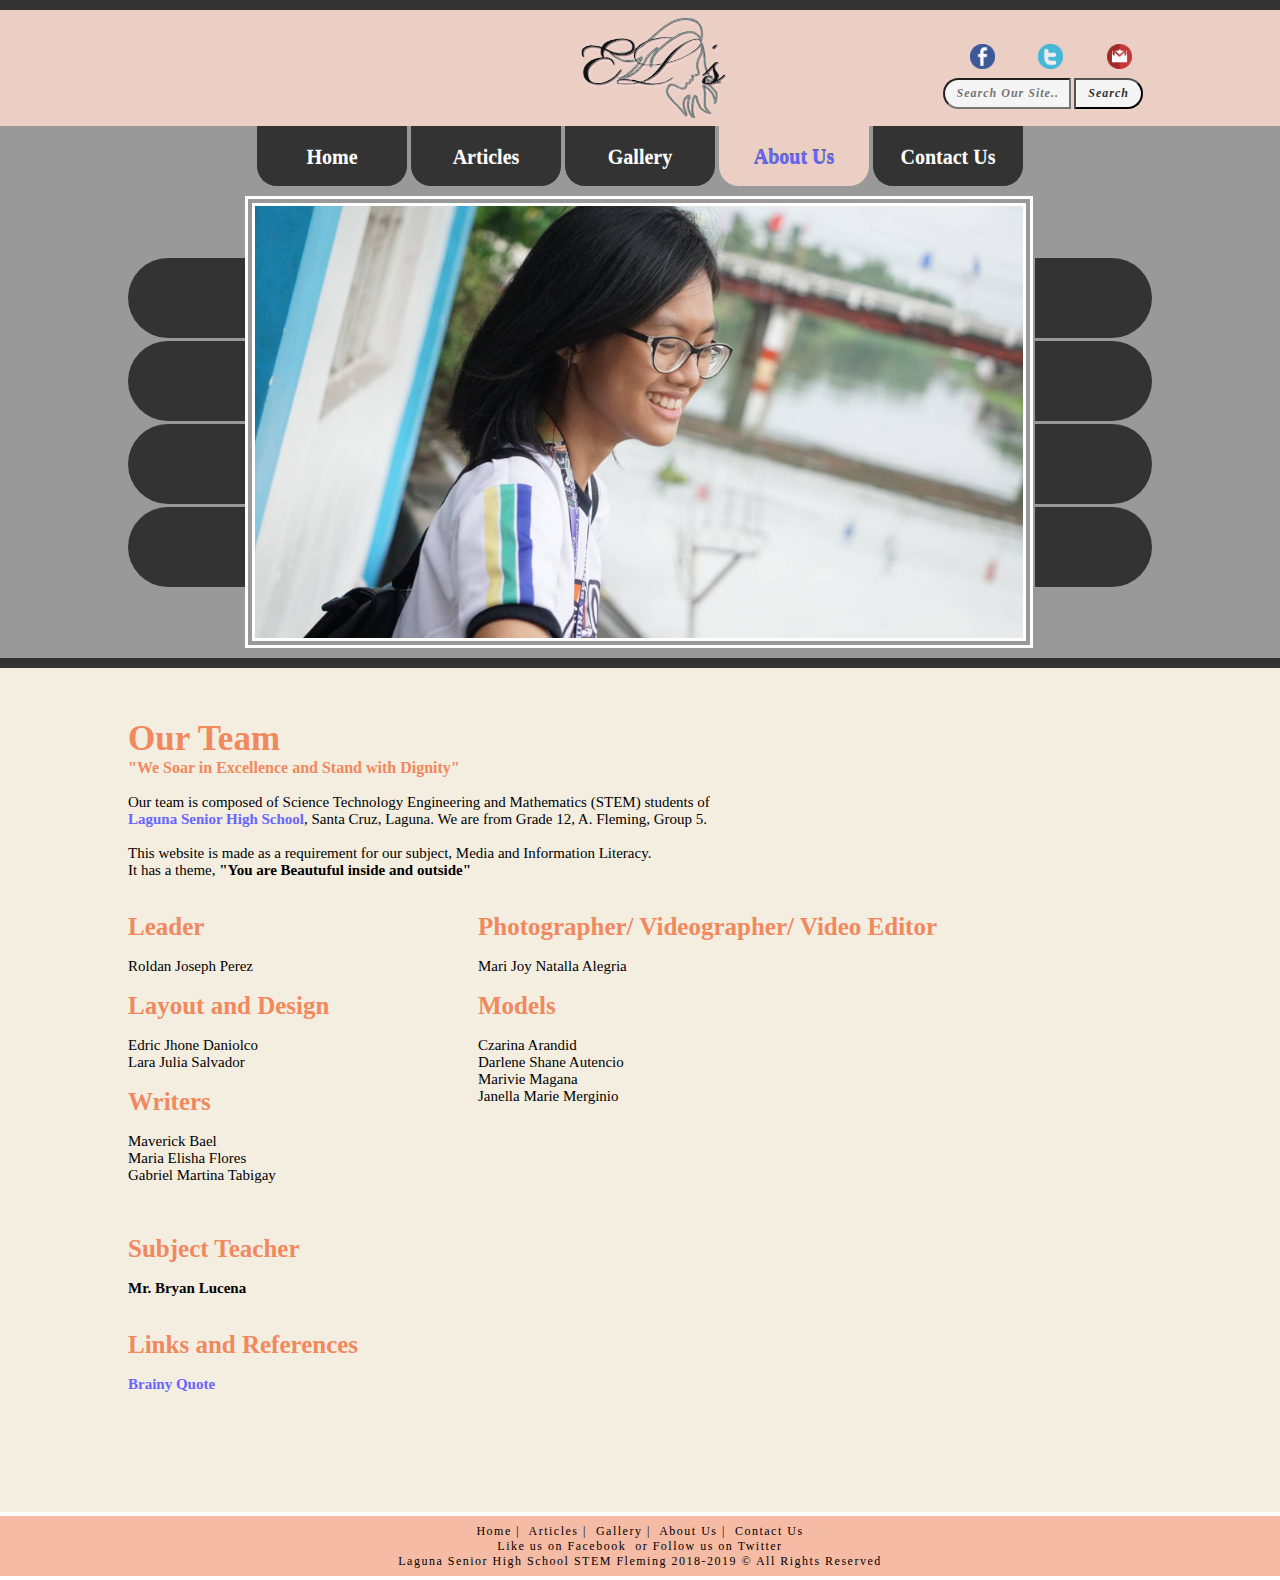
<file: about-us.html>
﻿<!DOCTYPE html PUBLIC "-//W3C//DTD XHTML 1.0 Transitional//EN" "http://www.w3.org/TR/xhtml1/DTD/xhtml1-transitional.dtd">
<html xmlns="http://www.w3.org/1999/xhtml">

<head>
<meta http-equiv="Content-Type" content="text/html; charset=utf-8" />
<title>El's</title>
<link href="css/style.css" type="text/css" rel="stylesheet"/>
<link href="css/slideshow.css" type="text/css" rel="stylesheet"/>
<link href="css/photo-gallery.css" type="text/css" rel="stylesheet"/>
<link href="images/favicon.ico" rel="shortcut icon" type="image/x-icon"/>
</head>

<body>
<center>
<div class="line1">
	<table cellpadding="0" cellspacing="0" border="0">	
		<tr>
			<td height="10" width="1024"></td>
		</tr>
	</table>	
</div>
<div class="header1">
	<table cellpadding="0" cellspacing="0" border="0">
		<tr valign="top" align="center">
			<td height="8"></td>
		</tr>
		<tr valign="middle">
			<td height="100" width="600">
				<img src="images/Els-white.png" class="headery" align="right"/>
				<img src="images/Els-black.png" class="headerx" align="right"/>
			</td>
			<td height="100" width="424" align="right">
				<table cellpadding="0" cellspacing="0" border="0">
					<tr valign="bottom">
						<td height="50" width="424" align="right" valign="bottom">
							<a href="http://www.facebook.com" target="_blank"><img src="images/facebook.png" height="40" width="40" class="link"/></a>
							<a href="http://www.twitter.com" target="_blank"><img src="images/twitter.png" height="40" width="40" class="link"/></a>
							<a href="http://www.gmail.com" target="_blank"><img src="images/gmail.png" height="40" width="40" class="link"/></a>
						</td>
					</tr>
					<tr valign="middle">
						<td height="50" width="424" align="right">
							<form action="search.html" class="sfm">
								<input type="text" placeholder="Search Our Site..." class="box"/>
								<input type="submit" value="Search" class="button"/>
							</form>
						</td>
					</tr>
				</table>
			</td>
		</tr>
		<tr valign="top" align="center">
			<td height="8"></td>
		</tr>
	</table>
</div>
<div class="header2">
	<table cellpadding="0" cellspacing="0" border="0">
		<tr valign="middle" align="center">
			<td height="60" width="1024" align="center">
				<table cellpadding="0" cellspacing="0" border="0">
					<tr valign="middle" align="center">
						<td height="60" width="150" class="MainNav"><a href="index.html" style="display:block; height:100%; margin-bottom:-40px;">Home</a></td>
						<td height="60" width="4"></td>
						<td height="60" width="150" class="MainNav"><a href="articles.html" style="display:block; height:100%; margin-bottom:-40px;">Articles</a></td>
						<td height="60" width="4"></td>
						<td height="60" width="150" class="MainNav"><a href="gallery.html" style="display:block; height:100%; margin-bottom:-40px;">Gallery</a></td>
						<td height="60" width="4"></td>
						<td height="60" width="150" class="AMainNav"><a href="about-us.html" style="display:block; height:100%; margin-bottom:-40px;">About Us</a></td>
						<td height="60" width="4"></td>
						<td height="60" width="150" class="MainNav"><a href="contact-us.html" style="display:block; height:100%; margin-bottom:-40px;">Contact Us</a></td>
					</tr>
				</table>
			</td>
		</tr>
		<tr valign="middle">
			<td height="10" width="1024"></td>
		</tr>
		<tr valign="middle" align="center">
			<td height="452">
				<table cellpadding="0" cellspacing="0" border="0">
					<tr valign="middle">
						<td height="452" width="117">
							<table cellpadding="0" cellspacing="0" border="0">
								<tr valign="middle" class="slidescroll">
									<td height="80" width="117" style="border-radius:50px 0px 0px 50px;"></td>
								</tr>
								<tr valign="middle">
									<td height="3" width="117"></td>
								</tr>
								<tr valign="middle" class="slidescroll2">
									<td height="80" width="117" style="border-radius:50px 0px 0px 50px;"></td>
								</tr>
								<tr valign="middle">
									<td height="3" width="117"></td>
								</tr>
								<tr valign="middle" class="slidescroll3">
									<td height="80" width="117" style="border-radius:50px 0px 0px 50px;"></td>
								</tr>
								<tr valign="middle">
									<td height="3" width="117"></td>
								</tr>
								<tr valign="middle" class="slidescroll4">
									<td height="80" width="117" style="border-radius:50px 0px 0px 50px;"></td>
								</tr>
							</table>
						</td>
						<td height="452" width="790">
							<div class="slideshow">
								<figure>
									<img src="images/38918461_293167784781852_519476191371984896_n.jpg" height="432" width="768"/>
								</figure>
								<figure>
									<img src="images/38840329_2193964660844649_7649896701947281408_n.jpg" height="432" width="768"/>
								</figure>
								<figure>
									<img src="images/38885448_524184111344906_8118271342366687232_n.jpg" height="432" width="768"/>
								</figure>
								<figure>
									<img src="images/38805753_219087618763245_5957500920978735104_n.jpg" height="432" width="768"/>
								</figure>
							</div>
						</td>
						<td height="452" width="117">
							<table cellpadding="0" cellspacing="0" border="0">
								<tr valign="middle" class="slidescroll">
									<td height="80" width="117" style="border-radius:0px 50px 50px 0px;"></td>
								</tr>
								<tr valign="middle">
									<td height="3" width="117"></td>
								</tr>
								<tr valign="middle" class="slidescroll2">
									<td height="80" width="117" style="border-radius:0px 50px 50px 0px;"></td>
								</tr>
								<tr valign="middle">
									<td height="3" width="117"></td>
								</tr>
								<tr valign="middle" class="slidescroll3">
									<td height="80" width="117" style="border-radius:0px 50px 50px 0px;"></td>
								</tr>
								<tr valign="middle">
									<td height="3" width="117"></td>
								</tr>
								<tr valign="middle" class="slidescroll4">
									<td height="80" width="117" style="border-radius:0px 50px 50px 0px;"></td>
								</tr>
							</table>
						</td>
					</tr>
				</table>
			</td>
		</tr>
		<tr valign="middle">
			<td height="10" width="1024"></td>
		</tr>
	</table>
</div>
<div class="line1">
	<table cellpadding="0" cellspacing="0" border="0">	
		<tr>
			<td height="10" width="1024"></td>
		</tr>
	</table>	
</div>
<div class="content1">
	<table cellpadding="0" cellspacing="0" border="0">
		<tr valign="top" align="left">
			<td width="1024">
				<table cellpadding="0" cellspacing="0" border="0">
					<tr valign="middle" align="left">
						<td width="1024">
							<br/><br/><br/>
							<span class="title1">Our Team</span><br/>
							<span class="title3">"We Soar in Excellence and Stand with Dignity"</span><br/><br/>
							<span>Our team is composed of Science Technology Engineering and Mathematics (STEM) 
							students of <br/><a href="https://www.facebook.com/LagunaSHS/" target="_blank" class="global">Laguna Senior High School</a>, 
							Santa Cruz, Laguna. We are from Grade 12, A. Fleming, Group 5.<br/><br/>
							 This website is made as a requirement for our subject, Media and Information Literacy.
							 <br/>It has a theme, <strong>"You are Beautuful inside and outside"</strong></span><br/><br/><br/>
						</td>
					</tr>
					<tr valign="middle" align="left">
						<td width="1024">
							<table cellpadding="0" cellspacing="0" border="0">
								<tr valign="top" align="left">
									<td width="350">
										<span class="title2">Leader</span><br/><br/>
										<span>Roldan Joseph Perez</span><br/><br/>
										<span class="title2">Layout and Design</span><br/><br/>
										<span>Edric Jhone Daniolco<br/>Lara Julia Salvador</span><br/><br/>
										<span class="title2">Writers</span><br/><br/>
						    			<span>Maverick Bael<br/>Maria Elisha Flores<br/>Gabriel Martina Tabigay</span><br/><br/>
									</td>
									<td>
										<span class="title2">Photographer/ Videographer/ Video Editor</span><br/><br/>
										<span>Mari Joy Natalla Alegria</span><br/><br/>
										<span class="title2">Models</span><br/><br/>
										<span>Czarina Arandid<br/>Darlene Shane Autencio<br/>Marivie Magana<br/>Janella Marie Merginio</span><br/><br/>
									</td>
								</tr>
							</table>
						</td>
					</tr>
					<tr valign="middle" align="left">
						<td width="1024">
							<br/><br/>
							<span class="title2">Subject Teacher</span><br/><br/>
							<span><strong>Mr. Bryan Lucena</strong></span><br/><br/>
						</td>
					</tr>
					<tr valign="middle" align="left">
						<td width="1024">
							<br/>
							<span class="title2">Links and References</span><br/><br/>
							<span><a href="https://www.brainyquote.com" class="global" target="_blank">Brainy Quote</a></span><br/><br/><br/><br/><br/><br/><br/><br/>
						</td>
					</tr>
				</table>
			</td>
		</tr>
	</table>
</div>
<div class="line4">
	<table cellpadding="0" cellspacing="0" border="0">
		<tr>
			<td height="4" width="1024"></td>
		</tr>
	</table>
</div>
<div id="Footer">
	<table cellpadding="0" cellspacing="0" border="0">
		<tr valign="middle" align="center">
			<td height="60" width="1024">
				<a href="index.html" class="Footer">Home</a>&nbsp;|&nbsp;
				<a href="articles.html" class="Footer">Articles</a>&nbsp;|&nbsp;
				<a href="gallery.html" class="Footer">Gallery</a>&nbsp;|&nbsp;
				<a href="about-us.html" class="Footer">About Us</a>&nbsp;|&nbsp;
				<a href="contact-us.html" class="Footer">Contact Us</a>
				<br/><a href="http://www.facebook.com" class="Footer" target="_blank">Like us on Facebook</a>
				&nbsp;or&nbsp;<a href="http://www.twitter.com" class="Footer" target="_blank">Follow us on Twitter</a>
				<br/><span>Laguna Senior High School STEM Fleming 2018-2019 &copy; All Rights Reserved</span>
			</td>
		</tr>
	</table>
</div>
<div class="line4">
	<table cellpadding="0" cellspacing="0" border="0">
		<tr>
			<td height="4" width="1024"></td>
		</tr>
	</table>
</div>
</center>
</body>

</html>
</file>
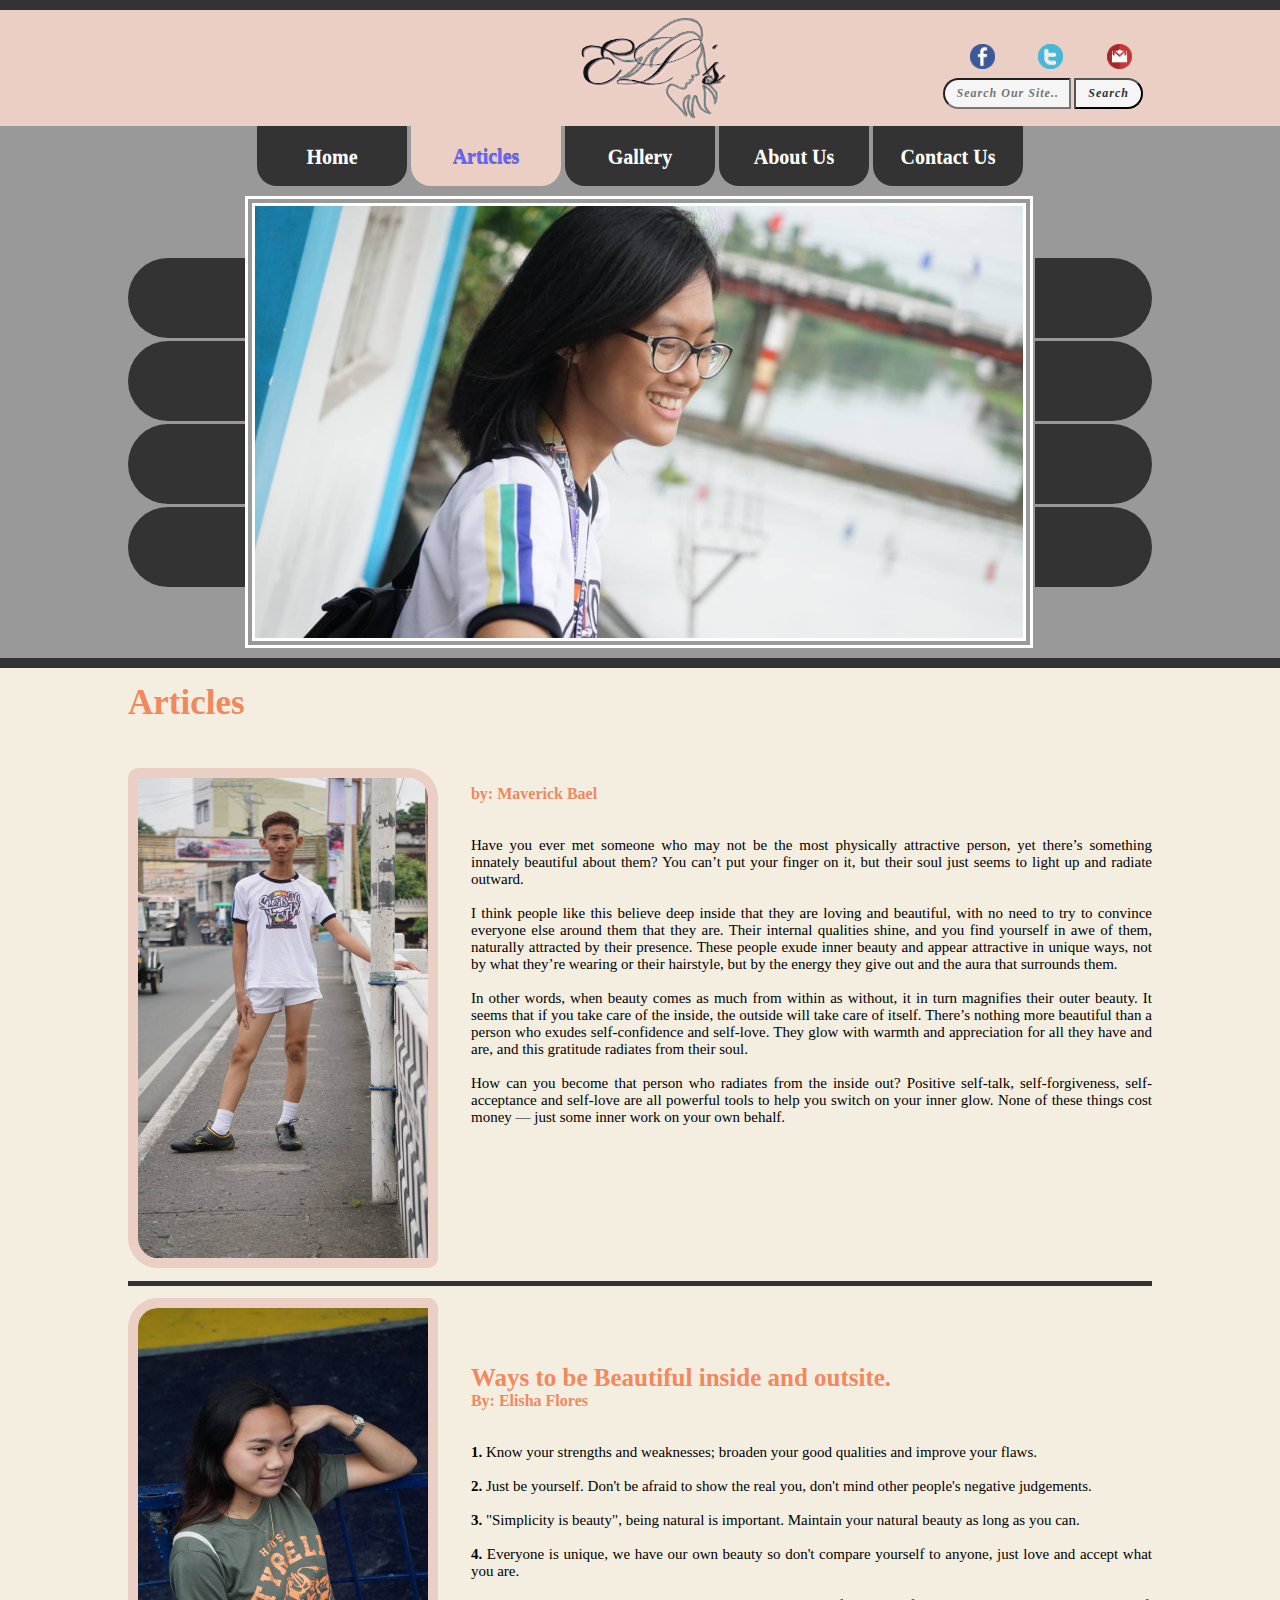
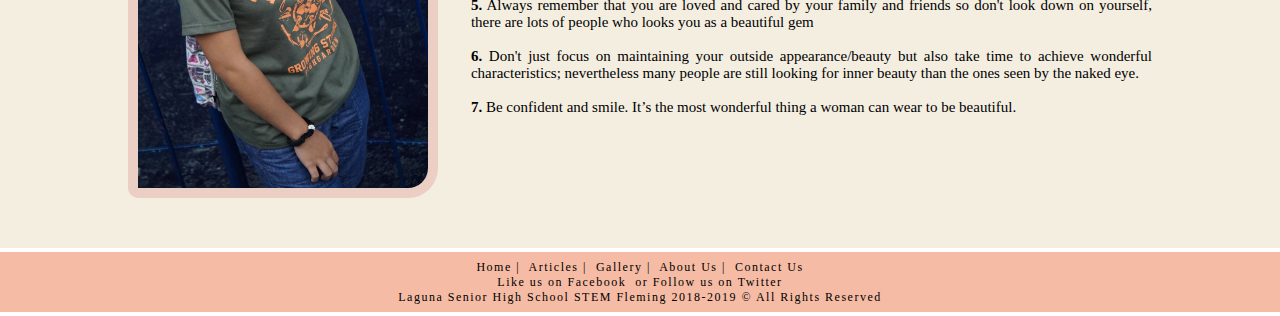
<file: articles.html>
﻿<!DOCTYPE html PUBLIC "-//W3C//DTD XHTML 1.0 Transitional//EN" "http://www.w3.org/TR/xhtml1/DTD/xhtml1-transitional.dtd">
<html xmlns="http://www.w3.org/1999/xhtml">

<head>
<meta http-equiv="Content-Type" content="text/html; charset=utf-8" />
<title>El's</title>
<link href="css/style.css" type="text/css" rel="stylesheet"/>
<link href="css/slideshow.css" type="text/css" rel="stylesheet"/>
<link href="css/photo-gallery.css" type="text/css" rel="stylesheet"/>
<link href="images/favicon.ico" rel="shortcut icon" type="image/x-icon"/>
</head>

<body>
<center>
<div class="line1">
	<table cellpadding="0" cellspacing="0" border="0">	
		<tr>
			<td height="10" width="1024"></td>
		</tr>
	</table>	
</div>
<div class="header1">
	<table cellpadding="0" cellspacing="0" border="0">
		<tr valign="top" align="center">
			<td height="8"></td>
		</tr>
		<tr valign="middle">
			<td height="100" width="600">
				<img src="images/Els-white.png" class="headery" align="right"/>
				<img src="images/Els-black.png" class="headerx" align="right"/>
			</td>
			<td height="100" width="424" align="right">
				<table cellpadding="0" cellspacing="0" border="0">
					<tr valign="bottom">
						<td height="50" width="424" align="right" valign="bottom">
							<a href="http://www.facebook.com" target="_blank"><img src="images/facebook.png" height="40" width="40" class="link"/></a>
							<a href="http://www.twitter.com" target="_blank"><img src="images/twitter.png" height="40" width="40" class="link"/></a>
							<a href="http://www.gmail.com" target="_blank"><img src="images/gmail.png" height="40" width="40" class="link"/></a>
						</td>
					</tr>
					<tr valign="middle">
						<td height="50" width="424" align="right">
							<form action="search.html" class="sfm">
								<input type="text" placeholder="Search Our Site..." class="box"/>
								<input type="submit" value="Search" class="button"/>
							</form>
						</td>
					</tr>
				</table>
			</td>
		</tr>
		<tr valign="top" align="center">
			<td height="8"></td>
		</tr>
	</table>
</div>
<div class="header2">
	<table cellpadding="0" cellspacing="0" border="0">
		<tr valign="middle" align="center">
			<td height="60" width="1024" align="center">
				<table cellpadding="0" cellspacing="0" border="0">
					<tr valign="middle" align="center">
						<td height="60" width="150" class="MainNav"><a href="index.html" style="display:block; height:100%; margin-bottom:-40px;">Home</a></td>
						<td height="60" width="4"></td>
						<td height="60" width="150" class="AMainNav"><a href="articles.html" style="display:block; height:100%; margin-bottom:-40px;">Articles</a></td>
						<td height="60" width="4"></td>
						<td height="60" width="150" class="MainNav"><a href="gallery.html" style="display:block; height:100%; margin-bottom:-40px;">Gallery</a></td>
						<td height="60" width="4"></td>
						<td height="60" width="150" class="MainNav"><a href="about-us.html" style="display:block; height:100%; margin-bottom:-40px;">About Us</a></td>
						<td height="60" width="4"></td>
						<td height="60" width="150" class="MainNav"><a href="contact-us.html" style="display:block; height:100%; margin-bottom:-40px;">Contact Us</a></td>
					</tr>
				</table>
			</td>
		</tr>
		<tr valign="middle">
			<td height="10" width="1024"></td>
		</tr>
		<tr valign="middle" align="center">
			<td height="452">
				<table cellpadding="0" cellspacing="0" border="0">
					<tr valign="middle">
						<td height="452" width="117">
							<table cellpadding="0" cellspacing="0" border="0">
								<tr valign="middle" class="slidescroll">
									<td height="80" width="117" style="border-radius:50px 0px 0px 50px;"></td>
								</tr>
								<tr valign="middle">
									<td height="3" width="117"></td>
								</tr>
								<tr valign="middle" class="slidescroll2">
									<td height="80" width="117" style="border-radius:50px 0px 0px 50px;"></td>
								</tr>
								<tr valign="middle">
									<td height="3" width="117"></td>
								</tr>
								<tr valign="middle" class="slidescroll3">
									<td height="80" width="117" style="border-radius:50px 0px 0px 50px;"></td>
								</tr>
								<tr valign="middle">
									<td height="3" width="117"></td>
								</tr>
								<tr valign="middle" class="slidescroll4">
									<td height="80" width="117" style="border-radius:50px 0px 0px 50px;"></td>
								</tr>
							</table>
						</td>
						<td height="452" width="790">
							<div class="slideshow">
								<figure>
									<img src="images/38918461_293167784781852_519476191371984896_n.jpg" height="432" width="768"/>
								</figure>
								<figure>
									<img src="images/38840329_2193964660844649_7649896701947281408_n.jpg" height="432" width="768"/>
								</figure>
								<figure>
									<img src="images/38885448_524184111344906_8118271342366687232_n.jpg" height="432" width="768"/>
								</figure>
								<figure>
									<img src="images/38805753_219087618763245_5957500920978735104_n.jpg" height="432" width="768"/>
								</figure>
							</div>
						</td>
						<td height="452" width="117">
							<table cellpadding="0" cellspacing="0" border="0">
								<tr valign="middle" class="slidescroll">
									<td height="80" width="117" style="border-radius:0px 50px 50px 0px;"></td>
								</tr>
								<tr valign="middle">
									<td height="3" width="117"></td>
								</tr>
								<tr valign="middle" class="slidescroll2">
									<td height="80" width="117" style="border-radius:0px 50px 50px 0px;"></td>
								</tr>
								<tr valign="middle">
									<td height="3" width="117"></td>
								</tr>
								<tr valign="middle" class="slidescroll3">
									<td height="80" width="117" style="border-radius:0px 50px 50px 0px;"></td>
								</tr>
								<tr valign="middle">
									<td height="3" width="117"></td>
								</tr>
								<tr valign="middle" class="slidescroll4">
									<td height="80" width="117" style="border-radius:0px 50px 50px 0px;"></td>
								</tr>
							</table>
						</td>
					</tr>
				</table>
			</td>
		</tr>
		<tr valign="middle">
			<td height="10" width="1024"></td>
		</tr>
	</table>
</div>
<div class="line1">
	<table cellpadding="0" cellspacing="0" border="0">	
		<tr>
			<td height="10" width="1024"></td>
		</tr>
	</table>	
</div>
<div class="content1">
	<table cellpadding="0" cellspacing="0" border="0">
		<tr valign="top" align="left">
			<td width="1024">
				<table cellpadding="0" cellspacing="0" border="0">
					<tr valign="middle" align="left">
						<td height="70" width="1024">
							<span class="title1">Articles</span>
						</td>
					</tr>
					<tr>
						<td height="30" width="1024"></td>
					</tr>
					<tr valign="top" align="left">
						<td width="1024">
							<table cellpadding="0" cellspacing="0" border="0">
								<tr valign="top" align="justify">
									<td width="290">
										<img src="images/38799131_1108351409333805_2685421666099527680_n.jpg" height="480" width="290" style="border:solid 10px #ebcfc4; border-radius:10px 30px 10px 30px;"/>
									</td>
									<td width="34"></td>
									<td width="700" align="justify">
										<span class="title2"></span><br/>
										<span class="title3">by: Maverick Bael</span><br/><br/><br/>
										<span>Have you ever met someone who may not be the most physically 
										attractive person, yet there’s something innately beautiful about them? 
										You can’t put your finger on it, but their soul just seems to light up and radiate outward. <br/><br/>
										I think people like this believe deep inside that they are loving and beautiful,
										 with no need to try to convince everyone else around them that they are. Their 
										 internal qualities shine, and you find yourself in awe of them, naturally attracted 
										 by their presence. These people exude inner beauty and appear attractive in unique 
										 ways, not by what they’re wearing or their hairstyle, but by the energy they give out
										  and the aura that surrounds them.  <br/><br/>
										In other words, when beauty comes as much from within as without, it in turn magnifies 
										their outer beauty. It seems that if you take care of the inside, the outside will take 
										care of itself. There’s nothing more beautiful than a person who exudes self-confidence
										 and self-love. They glow with warmth and appreciation for all they have and are, and this 
										 gratitude radiates from their soul.<br/><br/>
										 How can you become that person who radiates from the inside out? Positive self-talk, 
										 self-forgiveness, self-acceptance and self-love are all powerful tools to help you switch 
										 on your inner glow. None of these things cost money — just some inner work on your own behalf.<br/><br/>
										</span>
									</td>
								</tr>
							</table>
						</td>
					</tr>
					<tr>
						<td height="30" width="1024">
							<div class="line2"></div>
						</td>
					</tr>
					<tr>
						<td width="1024" id="elisha">
							<table cellpadding="0" cellspacing="0" border="0">
								<tr valign="middle" align="justify">
									<td width="290">
										<img src="images/38870691_2111217969144888_740372015877193728_n.jpg" height="480" width="290" style="border:solid 10px #ebcfc4; border-radius:30px 10px 30px 10px;"/>
									</td>
									<td width="34"></td>
									<td width="700" align="justify">
										<span class="title2">Ways to be Beautiful inside and outsite.</span><br/>
										<span class="title3">By: Elisha Flores</span><br/><br/><br/>
										<span>
											<strong>1.</strong> Know your strengths and weaknesses; broaden your good qualities and improve your flaws.<br/><br/>
 											<strong>2.</strong> Just be yourself. Don't be afraid to show the real you, don't mind other people's 
 											negative judgements.<br/><br/>
 											<strong>3.</strong> "Simplicity is beauty", being natural is important. Maintain your natural beauty as 
 											long as you can. <br/><br/>
											<strong>4.</strong> Everyone is unique, we have our own beauty so don't compare yourself to anyone, just love 
											and accept what you are.<br/><br/>
 											<strong>5.</strong> Always remember that you are loved and cared by your family and friends so don't look down 
 											on yourself, there are lots of people who looks you as a beautiful gem <br/><br/>
											<strong>6.</strong> Don't just focus on maintaining your outside appearance/beauty but also take time to achieve
											 wonderful characteristics; nevertheless many people are still looking for inner beauty than the
											  ones seen by the naked eye.<br/><br/>
 											<strong>7.</strong> Be confident and smile. It’s the most wonderful thing a woman can wear to be beautiful.<br/><br/>

										</span>
									</td>
								</tr>
							</table>
						</td>
					</tr>
					<tr>
						<td height="50" width="1024"></td>
					</tr>
				</table>
			</td>
		</tr>
	</table>
</div>
<div class="line4">
	<table cellpadding="0" cellspacing="0" border="0">
		<tr>
			<td height="4" width="1024"></td>
		</tr>
	</table>
</div>
<div id="Footer">
	<table cellpadding="0" cellspacing="0" border="0">
		<tr valign="middle" align="center">
			<td height="60" width="1024">
				<a href="index.html" class="Footer">Home</a>&nbsp;|&nbsp;
				<a href="articles.html" class="Footer">Articles</a>&nbsp;|&nbsp;
				<a href="gallery.html" class="Footer">Gallery</a>&nbsp;|&nbsp;
				<a href="about-us.html" class="Footer">About Us</a>&nbsp;|&nbsp;
				<a href="contact-us.html" class="Footer">Contact Us</a>
				<br/><a href="http://www.facebook.com" class="Footer" target="_blank">Like us on Facebook</a>
				&nbsp;or&nbsp;<a href="http://www.twitter.com" class="Footer" target="_blank">Follow us on Twitter</a>
				<br/><span>Laguna Senior High School STEM Fleming 2018-2019 &copy; All Rights Reserved</span>
			</td>
		</tr>
	</table>
</div>
<div class="line4">
	<table cellpadding="0" cellspacing="0" border="0">
		<tr>
			<td height="4" width="1024"></td>
		</tr>
	</table>
</div>
</center>
</body>

</html>
</file>
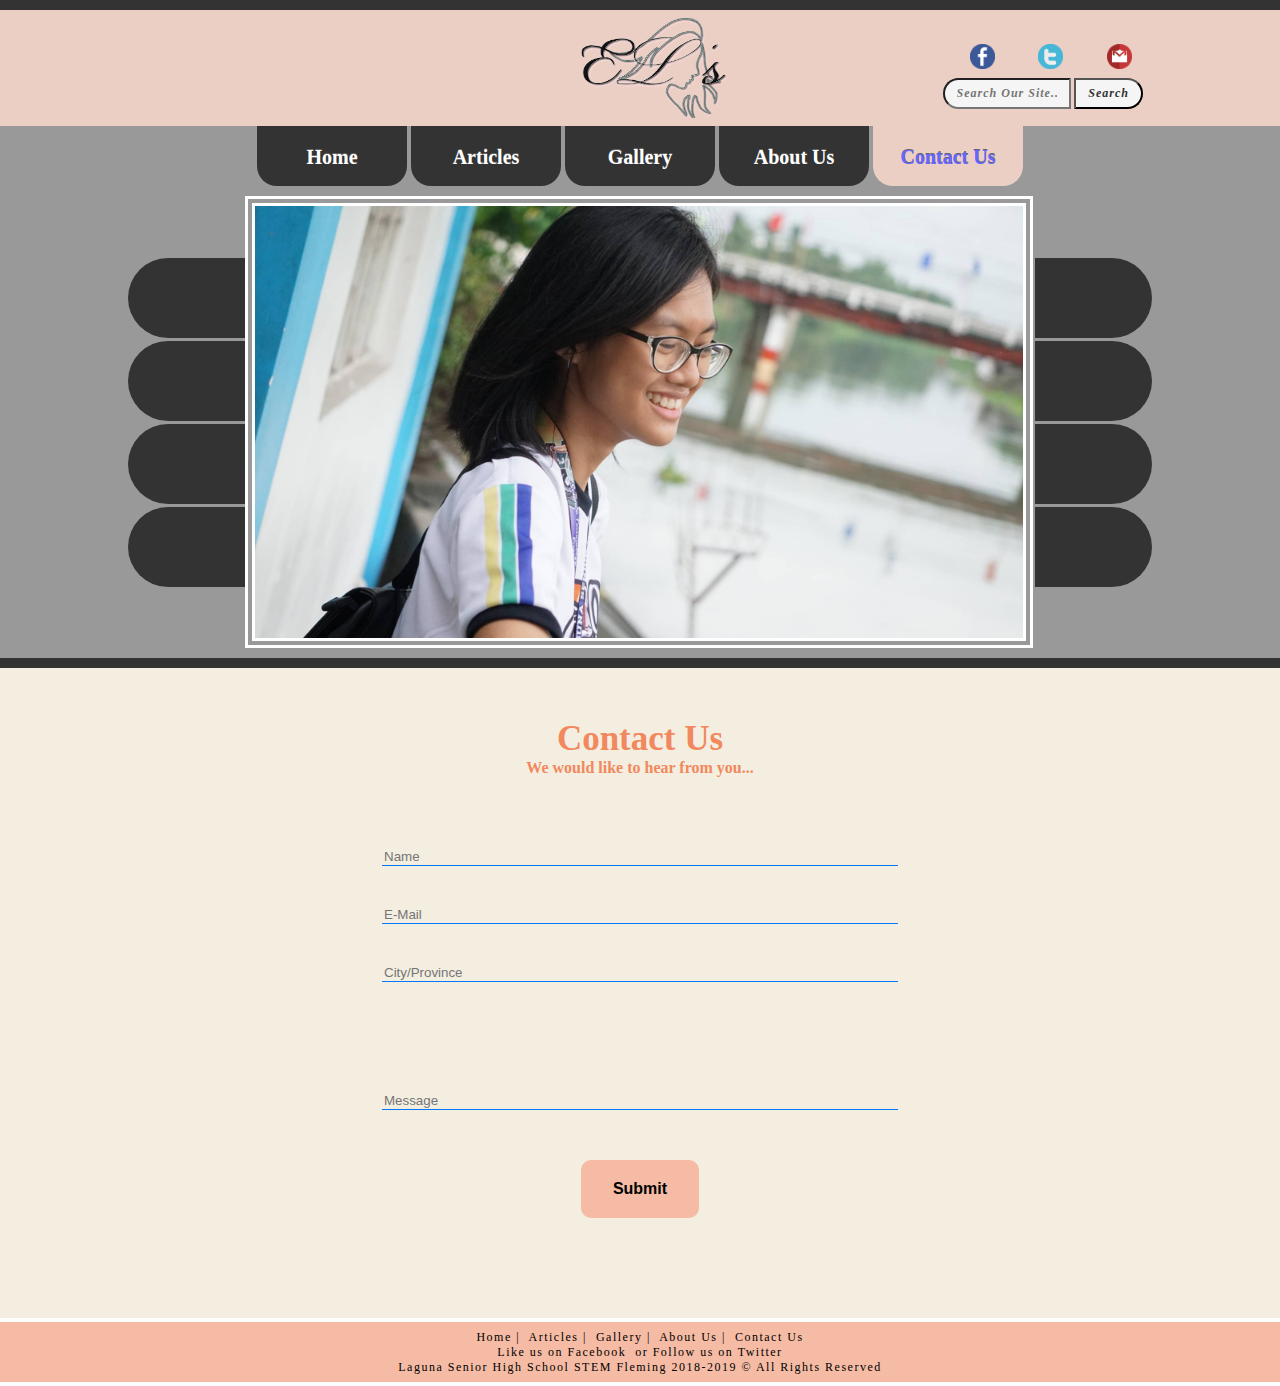
<file: contact-us.html>
﻿<!DOCTYPE html PUBLIC "-//W3C//DTD XHTML 1.0 Transitional//EN" "http://www.w3.org/TR/xhtml1/DTD/xhtml1-transitional.dtd">
<html xmlns="http://www.w3.org/1999/xhtml">

<head>
<meta http-equiv="Content-Type" content="text/html; charset=utf-8" />
<title>El's</title>
<link href="css/style.css" type="text/css" rel="stylesheet"/>
<link href="css/slideshow.css" type="text/css" rel="stylesheet"/>
<link href="css/photo-gallery.css" type="text/css" rel="stylesheet"/>
<link href="images/favicon.ico" rel="shortcut icon" type="image/x-icon"/>
</head>

<body>
<center>
<div class="line1">
	<table cellpadding="0" cellspacing="0" border="0">	
		<tr>
			<td height="10" width="1024"></td>
		</tr>
	</table>	
</div>
<div class="header1">
	<table cellpadding="0" cellspacing="0" border="0">
		<tr valign="top" align="center">
			<td height="8"></td>
		</tr>
		<tr valign="middle">
			<td height="100" width="600">
				<img src="images/Els-white.png" class="headery" align="right"/>
				<img src="images/Els-black.png" class="headerx" align="right"/>
			</td>
			<td height="100" width="424" align="right">
				<table cellpadding="0" cellspacing="0" border="0">
					<tr valign="bottom">
						<td height="50" width="424" align="right" valign="bottom">
							<a href="http://www.facebook.com" target="_blank"><img src="images/facebook.png" height="40" width="40" class="link"/></a>
							<a href="http://www.twitter.com" target="_blank"><img src="images/twitter.png" height="40" width="40" class="link"/></a>
							<a href="http://www.gmail.com" target="_blank"><img src="images/gmail.png" height="40" width="40" class="link"/></a>
						</td>
					</tr>
					<tr valign="middle">
						<td height="50" width="424" align="right">
							<form action="search.html" class="sfm">
								<input type="text" placeholder="Search Our Site..." class="box"/>
								<input type="submit" value="Search" class="button"/>
							</form>
						</td>
					</tr>
				</table>
			</td>
		</tr>
		<tr valign="top" align="center">
			<td height="8"></td>
		</tr>
	</table>
</div>
<div class="header2">
	<table cellpadding="0" cellspacing="0" border="0">
		<tr valign="middle" align="center">
			<td height="60" width="1024" align="center">
				<table cellpadding="0" cellspacing="0" border="0">
					<tr valign="middle" align="center">
						<td height="60" width="150" class="MainNav"><a href="index.html" style="display:block; height:100%; margin-bottom:-40px;">Home</a></td>
						<td height="60" width="4"></td>
						<td height="60" width="150" class="MainNav"><a href="articles.html" style="display:block; height:100%; margin-bottom:-40px;">Articles</a></td>
						<td height="60" width="4"></td>
						<td height="60" width="150" class="MainNav"><a href="gallery.html" style="display:block; height:100%; margin-bottom:-40px;">Gallery</a></td>
						<td height="60" width="4"></td>
						<td height="60" width="150" class="MainNav"><a href="about-us.html" style="display:block; height:100%; margin-bottom:-40px;">About Us</a></td>
						<td height="60" width="4"></td>
						<td height="60" width="150" class="AMainNav"><a href="contact-us.html" style="display:block; height:100%; margin-bottom:-40px;">Contact Us</a></td>
					</tr>
				</table>
			</td>
		</tr>
		<tr valign="middle">
			<td height="10" width="1024"></td>
		</tr>
		<tr valign="middle" align="center">
			<td height="452">
				<table cellpadding="0" cellspacing="0" border="0">
					<tr valign="middle">
						<td height="452" width="117">
							<table cellpadding="0" cellspacing="0" border="0">
								<tr valign="middle" class="slidescroll">
									<td height="80" width="117" style="border-radius:50px 0px 0px 50px;"></td>
								</tr>
								<tr valign="middle">
									<td height="3" width="117"></td>
								</tr>
								<tr valign="middle" class="slidescroll2">
									<td height="80" width="117" style="border-radius:50px 0px 0px 50px;"></td>
								</tr>
								<tr valign="middle">
									<td height="3" width="117"></td>
								</tr>
								<tr valign="middle" class="slidescroll3">
									<td height="80" width="117" style="border-radius:50px 0px 0px 50px;"></td>
								</tr>
								<tr valign="middle">
									<td height="3" width="117"></td>
								</tr>
								<tr valign="middle" class="slidescroll4">
									<td height="80" width="117" style="border-radius:50px 0px 0px 50px;"></td>
								</tr>
							</table>
						</td>
						<td height="452" width="790">
							<div class="slideshow">
								<figure>
									<img src="images/38918461_293167784781852_519476191371984896_n.jpg" height="432" width="768"/>
								</figure>
								<figure>
									<img src="images/38840329_2193964660844649_7649896701947281408_n.jpg" height="432" width="768"/>
								</figure>
								<figure>
									<img src="images/38885448_524184111344906_8118271342366687232_n.jpg" height="432" width="768"/>
								</figure>
								<figure>
									<img src="images/38805753_219087618763245_5957500920978735104_n.jpg" height="432" width="768"/>
								</figure>
							</div>
						</td>
						<td height="452" width="117">
							<table cellpadding="0" cellspacing="0" border="0">
								<tr valign="middle" class="slidescroll">
									<td height="80" width="117" style="border-radius:0px 50px 50px 0px;"></td>
								</tr>
								<tr valign="middle">
									<td height="3" width="117"></td>
								</tr>
								<tr valign="middle" class="slidescroll2">
									<td height="80" width="117" style="border-radius:0px 50px 50px 0px;"></td>
								</tr>
								<tr valign="middle">
									<td height="3" width="117"></td>
								</tr>
								<tr valign="middle" class="slidescroll3">
									<td height="80" width="117" style="border-radius:0px 50px 50px 0px;"></td>
								</tr>
								<tr valign="middle">
									<td height="3" width="117"></td>
								</tr>
								<tr valign="middle" class="slidescroll4">
									<td height="80" width="117" style="border-radius:0px 50px 50px 0px;"></td>
								</tr>
							</table>
						</td>
					</tr>
				</table>
			</td>
		</tr>
		<tr valign="middle">
			<td height="10" width="1024"></td>
		</tr>
	</table>
</div>
<div class="line1">
	<table cellpadding="0" cellspacing="0" border="0">	
		<tr>
			<td height="10" width="1024"></td>
		</tr>
	</table>	
</div>
<div class="content1">
	<table cellpadding="0" cellspacing="0" border="0">
		<tr valign="top">
			<td width="1024">
				<table cellpadding="0" cellspacing="0" border="0">
					<tr>
						<td height="30" width="1024"></td>
					</tr>
					<tr valign="middle" align="center">
						<td width="1024">
							<table cellpadding="0" cellspacing="0" border="0">
								<tr valign="middle" align="center">
									<td height="100" width="1024">
										<span class="title1">Contact Us</span><br/>
										<span class="title3">We would like to hear from you...</span>
									</td>
								</tr>
								<tr>
									<td height="30" width="1024"></td>
								</tr>
								<tr valign="middle" align="center">
									<td width="1024">
										<div class="form">
											<form>
												<input type="text" placeholder="Name"/>
												<input type="text" placeholder="E-Mail"/>
												<input type="text" placeholder="City/Province"/>
												<input type="text" id="msg" placeholder="Message"/>
											</form>
											<a href="thanks.html"><button type="button">Submit</button></a>
										</div>	
									</td>
								</tr>
							</table>					
						</td>
					</tr>
				</table>
			</td>
		</tr>
		<tr>
			<td height="100" width="1024"></td>
		</tr>
	</table>
</div>
<div class="line4">
	<table cellpadding="0" cellspacing="0" border="0">
		<tr>
			<td height="4" width="1024"></td>
		</tr>
	</table>
</div>
<div id="Footer">
	<table cellpadding="0" cellspacing="0" border="0">
		<tr valign="middle" align="center">
			<td height="60" width="1024">
				<a href="index.html" class="Footer">Home</a>&nbsp;|&nbsp;
				<a href="articles.html" class="Footer">Articles</a>&nbsp;|&nbsp;
				<a href="gallery.html" class="Footer">Gallery</a>&nbsp;|&nbsp;
				<a href="about-us.html" class="Footer">About Us</a>&nbsp;|&nbsp;
				<a href="contact-us.html" class="Footer">Contact Us</a>
				<br/><a href="http://www.facebook.com" class="Footer" target="_blank">Like us on Facebook</a>
				&nbsp;or&nbsp;<a href="http://www.twitter.com" class="Footer" target="_blank">Follow us on Twitter</a>
				<br/><span>Laguna Senior High School STEM Fleming 2018-2019 &copy; All Rights Reserved</span>
			</td>
		</tr>
	</table>
</div>
<div class="line4">
	<table cellpadding="0" cellspacing="0" border="0">
		<tr>
			<td height="4" width="1024"></td>
		</tr>
	</table>
</div>
</center>
</body>

</html>
</file>
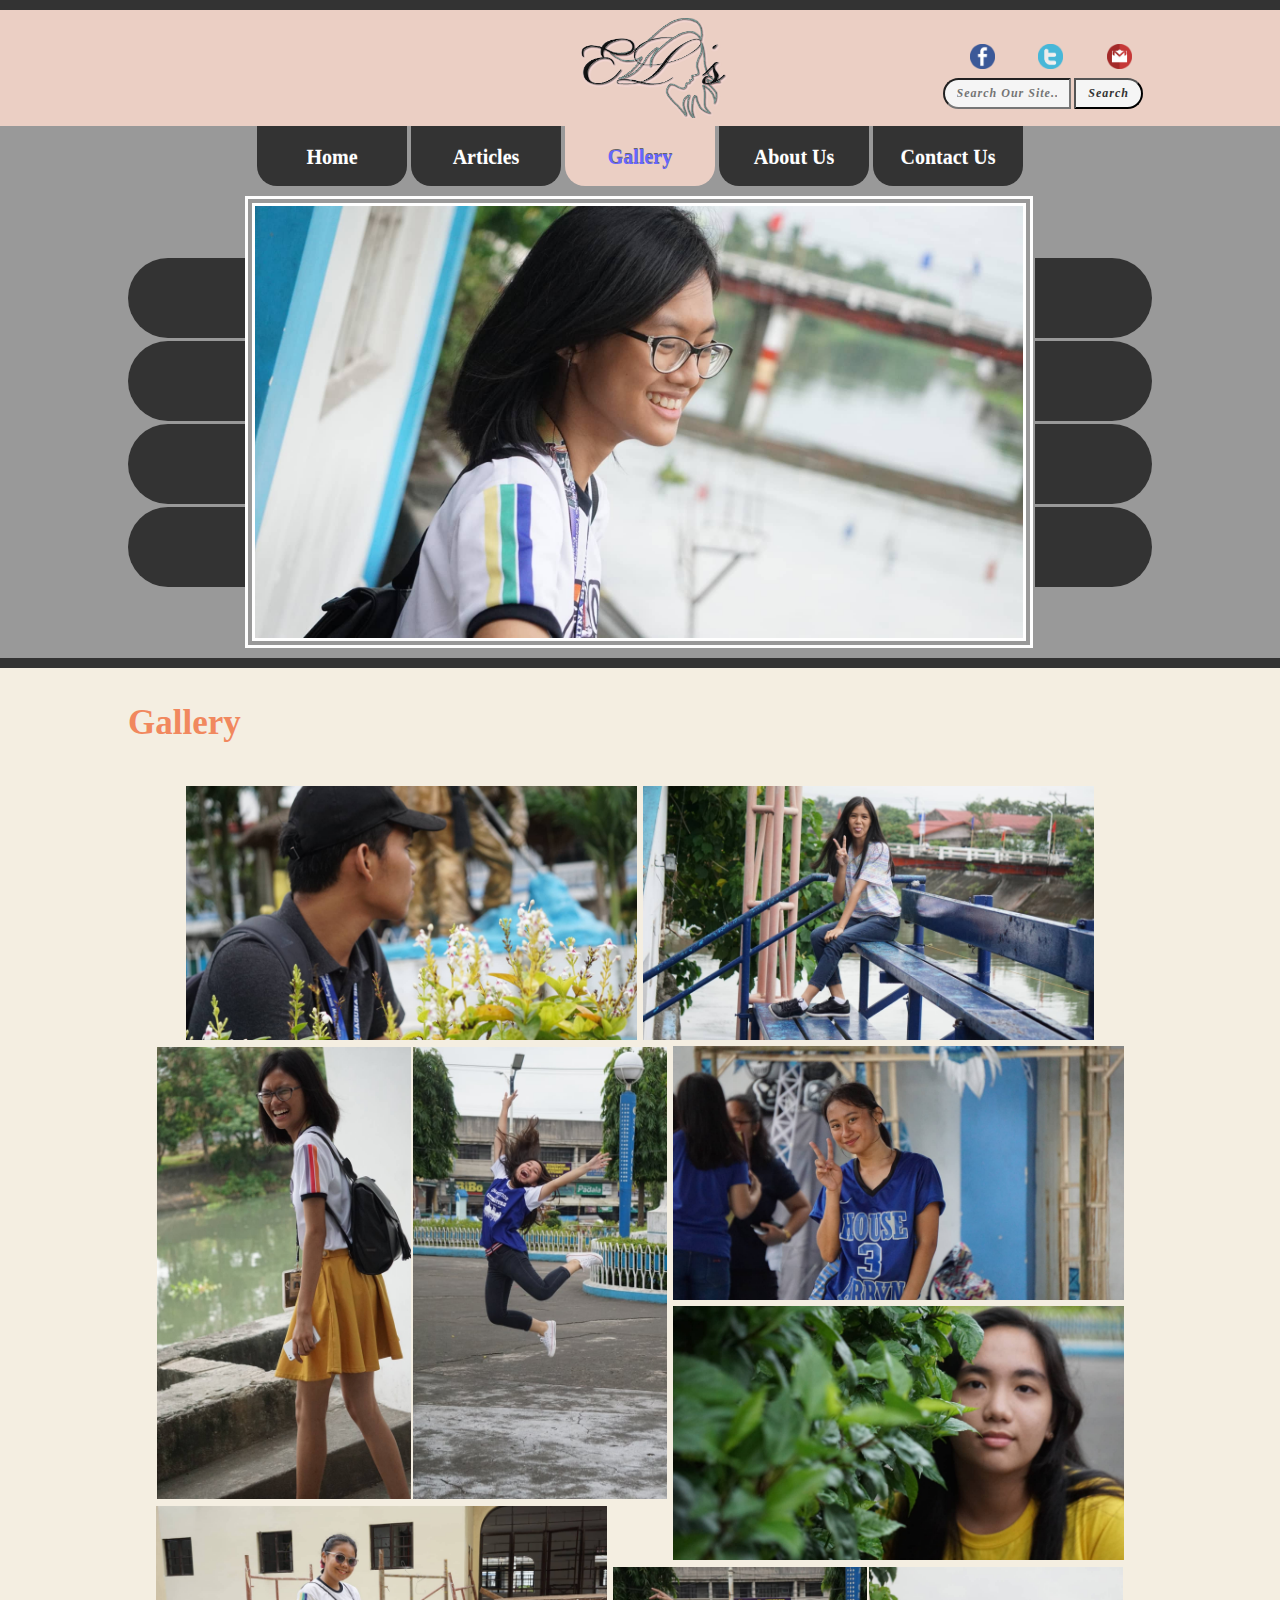
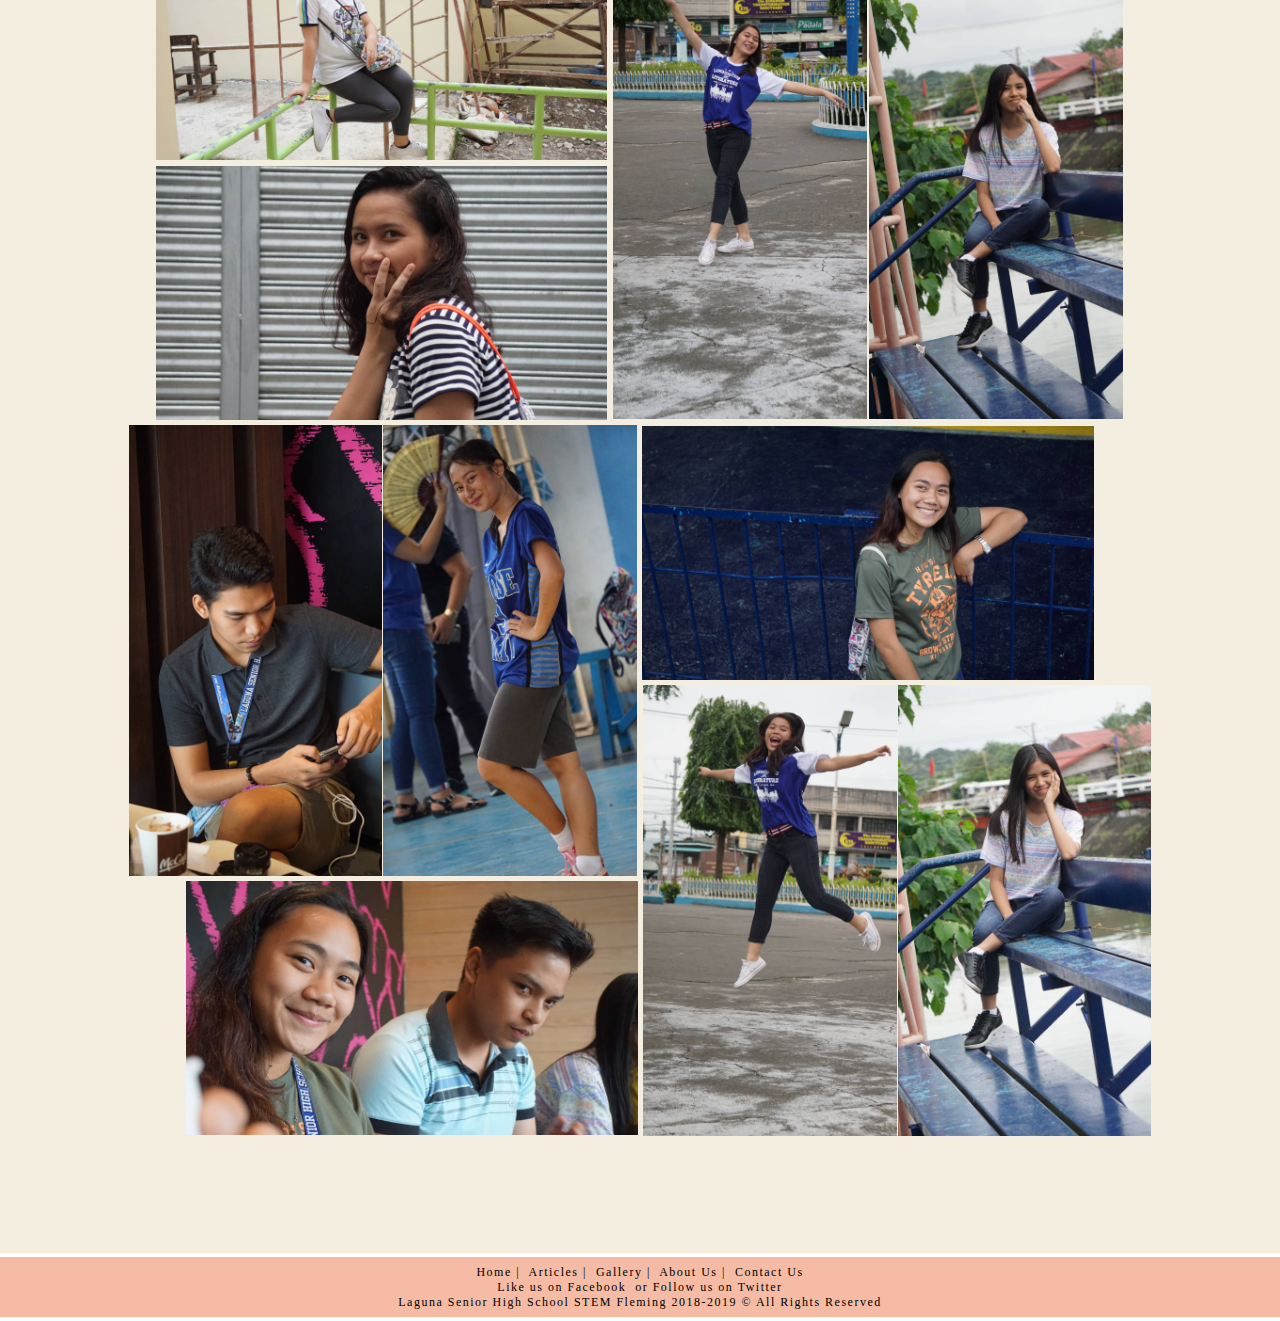
<file: gallery.html>
﻿<!DOCTYPE html PUBLIC "-//W3C//DTD XHTML 1.0 Transitional//EN" "http://www.w3.org/TR/xhtml1/DTD/xhtml1-transitional.dtd">
<html xmlns="http://www.w3.org/1999/xhtml">

<head>
<meta http-equiv="Content-Type" content="text/html; charset=utf-8" />
<title>El's</title>
<link href="css/style.css" type="text/css" rel="stylesheet"/>
<link href="css/slideshow.css" type="text/css" rel="stylesheet"/>
<link href="css/photo-gallery.css" type="text/css" rel="stylesheet"/>
<link href="images/favicon.ico" rel="shortcut icon" type="image/x-icon"/>
</head>

<body>
<center>
<div class="line1">
	<table cellpadding="0" cellspacing="0" border="0">	
		<tr>
			<td height="10" width="1024"></td>
		</tr>
	</table>	
</div>
<div class="header1">
	<table cellpadding="0" cellspacing="0" border="0">
		<tr valign="top" align="center">
			<td height="8"></td>
		</tr>
		<tr valign="middle">
			<td height="100" width="600">
				<img src="images/Els-white.png" class="headery" align="right"/>
				<img src="images/Els-black.png" class="headerx" align="right"/>
			</td>
			<td height="100" width="424" align="right">
				<table cellpadding="0" cellspacing="0" border="0">
					<tr valign="bottom">
						<td height="50" width="424" align="right" valign="bottom">
							<a href="http://www.facebook.com" target="_blank"><img src="images/facebook.png" height="40" width="40" class="link"/></a>
							<a href="http://www.twitter.com" target="_blank"><img src="images/twitter.png" height="40" width="40" class="link"/></a>
							<a href="http://www.gmail.com" target="_blank"><img src="images/gmail.png" height="40" width="40" class="link"/></a>
						</td>
					</tr>
					<tr valign="middle">
						<td height="50" width="424" align="right">
							<form action="search.html" class="sfm">
								<input type="text" placeholder="Search Our Site..." class="box"/>
								<input type="submit" value="Search" class="button"/>
							</form>
						</td>
					</tr>
				</table>
			</td>
		</tr>
		<tr valign="top" align="center">
			<td height="8"></td>
		</tr>
	</table>
</div>
<div class="header2">
	<table cellpadding="0" cellspacing="0" border="0">
		<tr valign="middle" align="center">
			<td height="60" width="1024" align="center">
				<table cellpadding="0" cellspacing="0" border="0">
					<tr valign="middle" align="center">
						<td height="60" width="150" class="MainNav"><a href="index.html" style="display:block; height:100%; margin-bottom:-40px;">Home</a></td>
						<td height="60" width="4"></td>
						<td height="60" width="150" class="MainNav"><a href="articles.html" style="display:block; height:100%; margin-bottom:-40px;">Articles</a></td>
						<td height="60" width="4"></td>
						<td height="60" width="150" class="AMainNav"><a href="gallery.html" style="display:block; height:100%; margin-bottom:-40px;">Gallery</a></td>
						<td height="60" width="4"></td>
						<td height="60" width="150" class="MainNav"><a href="about-us.html" style="display:block; height:100%; margin-bottom:-40px;">About Us</a></td>
						<td height="60" width="4"></td>
						<td height="60" width="150" class="MainNav"><a href="contact-us.html" style="display:block; height:100%; margin-bottom:-40px;">Contact Us</a></td>
					</tr>
				</table>
			</td>
		</tr>
		<tr valign="middle">
			<td height="10" width="1024"></td>
		</tr>
		<tr valign="middle" align="center">
			<td height="452">
				<table cellpadding="0" cellspacing="0" border="0">
					<tr valign="middle">
						<td height="452" width="117">
							<table cellpadding="0" cellspacing="0" border="0">
								<tr valign="middle" class="slidescroll">
									<td height="80" width="117" style="border-radius:50px 0px 0px 50px;"></td>
								</tr>
								<tr valign="middle">
									<td height="3" width="117"></td>
								</tr>
								<tr valign="middle" class="slidescroll2">
									<td height="80" width="117" style="border-radius:50px 0px 0px 50px;"></td>
								</tr>
								<tr valign="middle">
									<td height="3" width="117"></td>
								</tr>
								<tr valign="middle" class="slidescroll3">
									<td height="80" width="117" style="border-radius:50px 0px 0px 50px;"></td>
								</tr>
								<tr valign="middle">
									<td height="3" width="117"></td>
								</tr>
								<tr valign="middle" class="slidescroll4">
									<td height="80" width="117" style="border-radius:50px 0px 0px 50px;"></td>
								</tr>
							</table>
						</td>
						<td height="452" width="790">
							<div class="slideshow">
								<figure>
									<img src="images/38918461_293167784781852_519476191371984896_n.jpg" height="432" width="768"/>
								</figure>
								<figure>
									<img src="images/38840329_2193964660844649_7649896701947281408_n.jpg" height="432" width="768"/>
								</figure>
								<figure>
									<img src="images/38885448_524184111344906_8118271342366687232_n.jpg" height="432" width="768"/>
								</figure>
								<figure>
									<img src="images/38805753_219087618763245_5957500920978735104_n.jpg" height="432" width="768"/>
								</figure>
							</div>
						</td>
						<td height="452" width="117">
							<table cellpadding="0" cellspacing="0" border="0">
								<tr valign="middle" class="slidescroll">
									<td height="80" width="117" style="border-radius:0px 50px 50px 0px;"></td>
								</tr>
								<tr valign="middle">
									<td height="3" width="117"></td>
								</tr>
								<tr valign="middle" class="slidescroll2">
									<td height="80" width="117" style="border-radius:0px 50px 50px 0px;"></td>
								</tr>
								<tr valign="middle">
									<td height="3" width="117"></td>
								</tr>
								<tr valign="middle" class="slidescroll3">
									<td height="80" width="117" style="border-radius:0px 50px 50px 0px;"></td>
								</tr>
								<tr valign="middle">
									<td height="3" width="117"></td>
								</tr>
								<tr valign="middle" class="slidescroll4">
									<td height="80" width="117" style="border-radius:0px 50px 50px 0px;"></td>
								</tr>
							</table>
						</td>
					</tr>
				</table>
			</td>
		</tr>
		<tr valign="middle">
			<td height="10" width="1024"></td>
		</tr>
	</table>
</div>
<div class="line1">
	<table cellpadding="0" cellspacing="0" border="0">	
		<tr>
			<td height="10" width="1024"></td>
		</tr>
	</table>	
</div>
<div class="content1">
	<table cellpadding="0" cellspacing="0" border="0">
		<tr valign="middle" align="center">
			<td width="1024">
				<table cellpadding="0" cellspacing="0" border="0">
					<tr valign="middle" align="center">
						<td height="15" width="1024"></td>
					</tr>
					<tr valign="middle" align="left">
						<td height="80" width="1024">
							<span class="title1"><strong>Gallery</strong></span>
						</td>
					</tr>
					<tr>
						<td height="20" width="1024"></td>
					</tr>
					<tr valign="middle" align="center">
						<td height="260" width="1024">
							<table cellpadding="0" cellspacing="0" border="0">
								<tr valign="middle" align="center">
									<td height="260" width="509" align="right" class="galleryh">
										<a tabindex="1"><img src="images/38834171_320494052024197_7367010429047930880_n.jpg" title="Click to enlarge..." height="253.8" width="451.2"/></a>
									</td>
									<td height="260" width="6"></td>
									<td height="260" width="509" align="left" class="galleryh">
										<a tabindex="1"><img src="images/38824941_813732315501717_3820809748404502528_n.jpg" title="Click to enlarge..." height="253.8" width="451.2"/></a>
									</td>
								</tr>
							</table>
						</td>
					</tr>
					<tr valign="middle" align="center">
						<td height="515" width="1024">
							<table cellpadding="0" cellspacing="0" border="0">
								<tr valign="middle">
									<td height="515" width="512">
										<table cellpadding="0" cellspacing="0" border="0">
											<tr valign="middle">
												<td height="512" width="256" align="center" class="galleryv">
													<a tabindex="1"><img src="images/38864765_275602953038443_8967471820865273856_n.jpg" title="Click to enlarge..." height="451.2" width="253.8" style="margin-top:-30px;"/></a>
												</td>
												<td height="512" width="256" align="center" class="galleryv">
													<a tabindex="1"><img src="images/38810434_463906227417840_8776904482719006720_n.jpg" title="Click to enlarge..." height="451.2" width="253.8"  style="margin-top:-30px;"/></a>
												</td>											
											</tr>
										</table>
									</td>
									<td width="5"></td>
									<td height="515">
										<table cellpadding="0" cellspacing="0" border="0">
											<tr valign="middle">
												<td height="260" align="left" class="galleryh">
													<a tabindex="1"><img src="images/38814317_1760125547376617_3995061540880384000_n.jpg" title="Click to enlarge..." height="253.8" width="451.2"/></a>
												</td>
											</tr>
											<tr valign="middle">
												<td height="260" align="left" class="galleryh">
													<a tabindex="1"><img src="images/38910395_271275077017545_5305456908998541312_n.jpg" title="Click to enlarge..." height="253.8" width="451.2"/></a>
												</td>
											</tr>
										</table>
									</td>
								</tr>
							</table>
						</td>
					</tr>
					<tr valign="middle" align="center" style="margin-top:-20px;">
						<td height="515" width="1024">
							<table cellpadding="0" cellspacing="0" border="0">
								<tr valign="middle">
									<td height="515">
										<table cellpadding="0" cellspacing="0" border="0">
											<tr valign="middle">
												<td height="260" align="left" class="galleryh">
													<a tabindex="1"><img src="images/38910086_266558774159855_7640943374467334144_n.jpg" title="Click to enlarge..." height="253.8" width="451.2" style="margin-top:-60px;"/></a>
												</td>
											</tr>
											<tr valign="middle">
												<td height="260" align="left" class="galleryh">
													<a tabindex="1"><img src="images/38875479_873588929514117_8193838723549364224_n.jpg" title="Click to enlarge..." height="253.8" width="451.2" style="margin-top:-60px;"/></a>
												</td>
											</tr>
										</table>
									</td>
									<td width="5"></td>
									<td height="515" width="512">
										<table cellpadding="0" cellspacing="0" border="0">
											<tr valign="middle">
												<td height="512" width="256" align="center" class="galleryv">
													<a tabindex="1"><img src="images/38926576_421412851714642_5385319047023820800_n.jpg" title="Click to enlarge..." height="451.2" width="253.8" style="margin-top:-30px;"/></a>
												</td>
												<td height="512" width="256" align="center" class="galleryv">
													<a tabindex="1"><img src="images/38926283_1645261998935395_359539627972886528_n.jpg" title="Click to enlarge..." height="451.2" width="253.8" style="margin-top:-30px;"/></a>
												</td>
											</tr>
										</table>
									</td>
								</tr>
							</table>
						</td>
					</tr>
					<tr valign="middle" align="center">
						<td height="715" width="1034">
							<table cellpadding="0" cellspacing="0" border="0">
								<tr valign="middle" align="center">
									<td height="715" width="512">
										<table cellpadding="0" cellspacing="0" border="0">
											<tr valign="middle" align="center">
												<td height="455" width="512">
													<table cellpadding="0" cellspacing="0" border="0">
														<tr valign="middle" align="center" class="galleryv">
															<td height="455" width="512">
																<a tabindex="1"><img src="images/38808567_301546290613892_2989394214082576384_n.jpg" title="Click to enlarge..." height="451.2" width="253.8" style="margin-top:-60px;"/></a>
															</td>
															<td height="455" width="512" class="galleryv">
																<a tabindex="1"><img src="images/38777780_2149289715285612_6018849074193629184_n.jpg" title="Click to enlarge..." height="451.2" width="253.8" style="margin-top:-60px;"/></a>
															</td>
														</tr>
													</table>
												</td>
											</tr>
											<tr valign="middle" align="right">
												<td height="260" width="512" class="galleryh">
													<a tabindex="1"><img src="images/38800223_1354193054713531_5625838418190663680_n.jpg" title="Click to enlarge..." height="253.8" width="451.2" style="margin-top:-60px;"/></a>
												</td>
											</tr>
										</table>
									</td>
									<td width="10"></td>
									<td height="715" width="512">
										<table cellpadding="0" cellspacing="0" border="0">
											<tr valign="middle" align="left">
												<td height="260" width="512" class="galleryh">
													<a tabindex="1"><img src="images/38839158_289711241833365_9204351056924901376_n.jpg" title="Click to enlarge..." height="253.8" width="451.2" style="margin-top:-60px;"/></a>
												</td>
											</tr>
											<tr valign="middle" align="center">
												<td height="455" width="512">
													<table cellpadding="0" cellspacing="0" border="0">
														<tr valign="middle" align="center" class="galleryv">
															<td height="455" width="512">
																<a tabindex="1"><img src="images/38823921_278130676308826_3322326678570532864_n.jpg" title="Click to enlarge..." height="451.2" width="253.8" style="margin-top:-60px;"/></a>
															</td>
															<td height="455" width="512" class="galleryv">
																<a tabindex="1"><img src="images/38813767_253411382048717_1077059428538122240_n.jpg" title="Click to enlarge..." height="451.2" width="253.8" style="margin-top:-60px;"/></a>
															</td>
														</tr>
													</table>
												</td>
											</tr>
										</table>
									</td>
								</tr>
							</table>
						</td>
					</tr>
				</table>
			</td>
		</tr>
		<tr>
			<td height="55" width="1024"></td>
		</tr>
	</table>
</div>
<div class="line4">
	<table cellpadding="0" cellspacing="0" border="0">
		<tr>
			<td height="4" width="1024"></td>
		</tr>
	</table>
</div>
<div id="Footer">
	<table cellpadding="0" cellspacing="0" border="0">
		<tr valign="middle" align="center">
			<td height="60" width="1024">
				<a href="index.html" class="Footer">Home</a>&nbsp;|&nbsp;
				<a href="articles.html" class="Footer">Articles</a>&nbsp;|&nbsp;
				<a href="gallery.html" class="Footer">Gallery</a>&nbsp;|&nbsp;
				<a href="about-us.html" class="Footer">About Us</a>&nbsp;|&nbsp;
				<a href="contact-us.html" class="Footer">Contact Us</a>
				<br/><a href="http://www.facebook.com" class="Footer" target="_blank">Like us on Facebook</a>
				&nbsp;or&nbsp;<a href="http://www.twitter.com" class="Footer" target="_blank">Follow us on Twitter</a>
				<br/><span>Laguna Senior High School STEM Fleming 2018-2019 &copy; All Rights Reserved</span>
			</td>
		</tr>
	</table>
</div>
<div class="line4">
	<table cellpadding="0" cellspacing="0" border="0">
		<tr>
			<td height="4" width="1024"></td>
		</tr>
	</table>
</div>
</center>
</body>

</html>
</file>
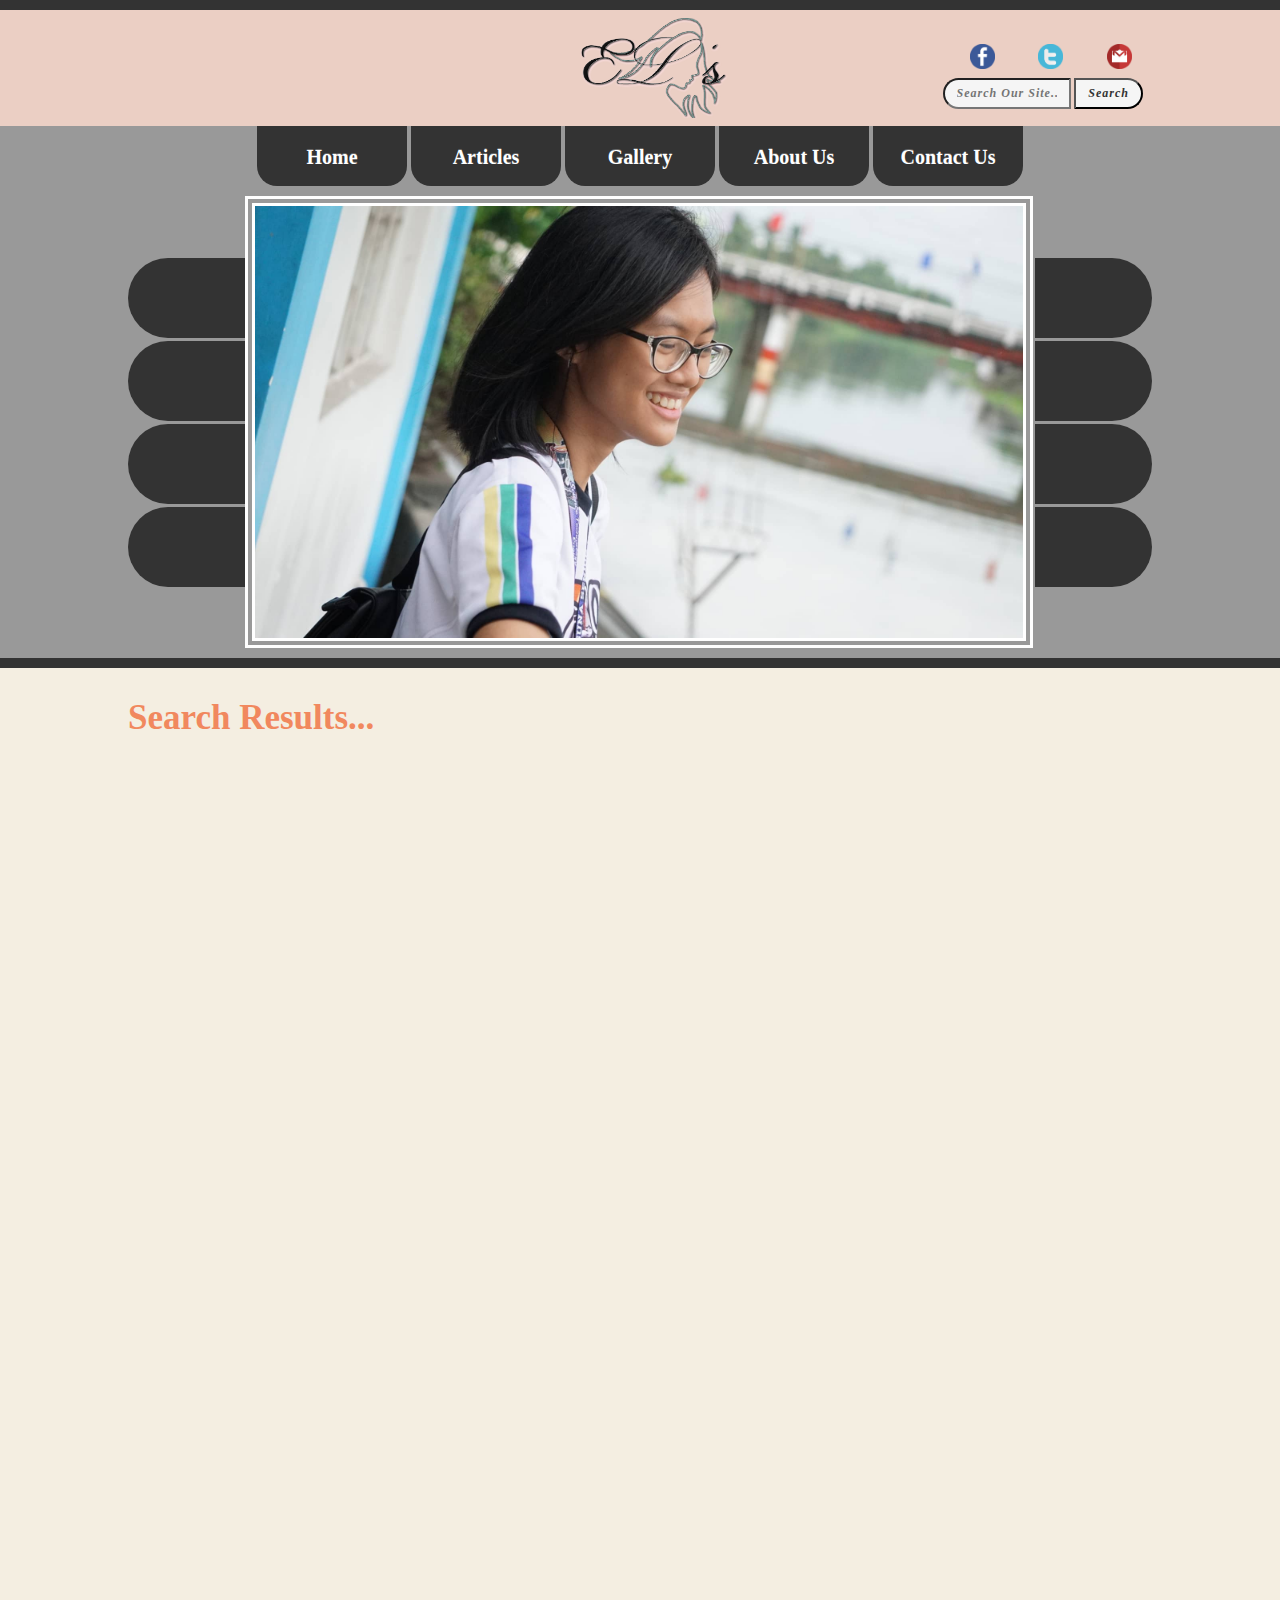
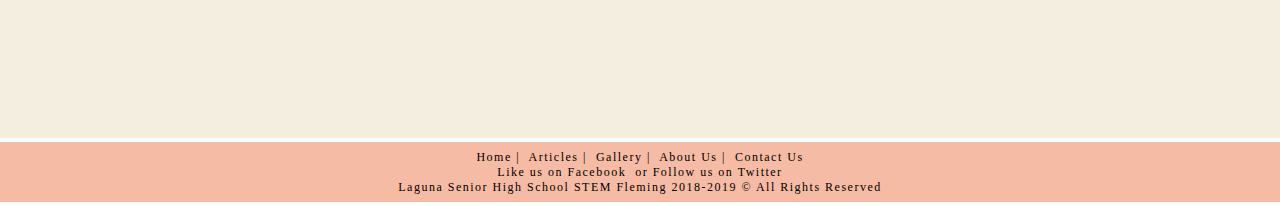
<file: search.html>
﻿<!DOCTYPE html PUBLIC "-//W3C//DTD XHTML 1.0 Transitional//EN" "http://www.w3.org/TR/xhtml1/DTD/xhtml1-transitional.dtd">
<html xmlns="http://www.w3.org/1999/xhtml">

<head>
<meta http-equiv="Content-Type" content="text/html; charset=utf-8" />
<title>El's</title>
<link href="css/style.css" type="text/css" rel="stylesheet"/>
<link href="css/slideshow.css" type="text/css" rel="stylesheet"/>
<link href="css/photo-gallery.css" type="text/css" rel="stylesheet"/>
<link href="images/favicon.ico" rel="shortcut icon" type="image/x-icon"/>
</head>

<body>
<center>
<div class="line1">
	<table cellpadding="0" cellspacing="0" border="0">	
		<tr>
			<td height="10" width="1024"></td>
		</tr>
	</table>	
</div>
<div class="header1">
	<table cellpadding="0" cellspacing="0" border="0">
		<tr valign="top" align="center">
			<td height="8"></td>
		</tr>
		<tr valign="middle">
			<td height="100" width="600">
				<img src="images/Els-white.png" class="headery" align="right"/>
				<img src="images/Els-black.png" class="headerx" align="right"/>
			</td>
			<td height="100" width="424" align="right">
				<table cellpadding="0" cellspacing="0" border="0">
					<tr valign="bottom">
						<td height="50" width="424" align="right" valign="bottom">
							<a href="http://www.facebook.com" target="_blank"><img src="images/facebook.png" height="40" width="40" class="link"/></a>
							<a href="http://www.twitter.com" target="_blank"><img src="images/twitter.png" height="40" width="40" class="link"/></a>
							<a href="http://www.gmail.com" target="_blank"><img src="images/gmail.png" height="40" width="40" class="link"/></a>
						</td>
					</tr>
					<tr valign="middle">
						<td height="50" width="424" align="right">
							<form action="search.html" class="sfm">
								<input type="text" placeholder="Search Our Site..." class="box"/>
								<input type="submit" value="Search" class="button"/>
							</form>
						</td>
					</tr>
				</table>
			</td>
		</tr>
		<tr valign="top" align="center">
			<td height="8"></td>
		</tr>
	</table>
</div>
<div class="header2">
	<table cellpadding="0" cellspacing="0" border="0">
		<tr valign="middle" align="center">
			<td height="60" width="1024" align="center">
				<table cellpadding="0" cellspacing="0" border="0">
					<tr valign="middle" align="center">
						<td height="60" width="150" class="MainNav"><a href="index.html" style="display:block; height:100%; margin-bottom:-40px;">Home</a></td>
						<td height="60" width="4"></td>
						<td height="60" width="150" class="MainNav"><a href="articles.html" style="display:block; height:100%; margin-bottom:-40px;">Articles</a></td>
						<td height="60" width="4"></td>
						<td height="60" width="150" class="MainNav"><a href="gallery.html" style="display:block; height:100%; margin-bottom:-40px;">Gallery</a></td>
						<td height="60" width="4"></td>
						<td height="60" width="150" class="MainNav"><a href="about-us.html" style="display:block; height:100%; margin-bottom:-40px;">About Us</a></td>
						<td height="60" width="4"></td>
						<td height="60" width="150" class="MainNav"><a href="contact-us.html" style="display:block; height:100%; margin-bottom:-40px;">Contact Us</a></td>
					</tr>
				</table>
			</td>
		</tr>
		<tr valign="middle">
			<td height="10" width="1024"></td>
		</tr>
		<tr valign="middle" align="center">
			<td height="452">
				<table cellpadding="0" cellspacing="0" border="0">
					<tr valign="middle">
						<td height="452" width="117">
							<table cellpadding="0" cellspacing="0" border="0">
								<tr valign="middle" class="slidescroll">
									<td height="80" width="117" style="border-radius:50px 0px 0px 50px;"></td>
								</tr>
								<tr valign="middle">
									<td height="3" width="117"></td>
								</tr>
								<tr valign="middle" class="slidescroll2">
									<td height="80" width="117" style="border-radius:50px 0px 0px 50px;"></td>
								</tr>
								<tr valign="middle">
									<td height="3" width="117"></td>
								</tr>
								<tr valign="middle" class="slidescroll3">
									<td height="80" width="117" style="border-radius:50px 0px 0px 50px;"></td>
								</tr>
								<tr valign="middle">
									<td height="3" width="117"></td>
								</tr>
								<tr valign="middle" class="slidescroll4">
									<td height="80" width="117" style="border-radius:50px 0px 0px 50px;"></td>
								</tr>
							</table>
						</td>
						<td height="452" width="790">
							<div class="slideshow">
								<figure>
									<img src="images/38918461_293167784781852_519476191371984896_n.jpg" height="432" width="768"/>
								</figure>
								<figure>
									<img src="images/38840329_2193964660844649_7649896701947281408_n.jpg" height="432" width="768"/>
								</figure>
								<figure>
									<img src="images/38885448_524184111344906_8118271342366687232_n.jpg" height="432" width="768"/>
								</figure>
								<figure>
									<img src="images/38805753_219087618763245_5957500920978735104_n.jpg" height="432" width="768"/>
								</figure>
							</div>
						</td>
						<td height="452" width="117">
							<table cellpadding="0" cellspacing="0" border="0">
								<tr valign="middle" class="slidescroll">
									<td height="80" width="117" style="border-radius:0px 50px 50px 0px;"></td>
								</tr>
								<tr valign="middle">
									<td height="3" width="117"></td>
								</tr>
								<tr valign="middle" class="slidescroll2">
									<td height="80" width="117" style="border-radius:0px 50px 50px 0px;"></td>
								</tr>
								<tr valign="middle">
									<td height="3" width="117"></td>
								</tr>
								<tr valign="middle" class="slidescroll3">
									<td height="80" width="117" style="border-radius:0px 50px 50px 0px;"></td>
								</tr>
								<tr valign="middle">
									<td height="3" width="117"></td>
								</tr>
								<tr valign="middle" class="slidescroll4">
									<td height="80" width="117" style="border-radius:0px 50px 50px 0px;"></td>
								</tr>
							</table>
						</td>
					</tr>
				</table>
			</td>
		</tr>
		<tr valign="middle">
			<td height="10" width="1024"></td>
		</tr>
	</table>
</div>
<div class="line1">
	<table cellpadding="0" cellspacing="0" border="0">	
		<tr>
			<td height="10" width="1024"></td>
		</tr>
	</table>	
</div>
<div class="content1">
	<table cellpadding="0" cellspacing="0" border="0">
		<tr valign="top" align="left">
			<td height="1070" width="1024">
				<table cellpadding="0" cellspacing="0" border="0">
					<tr valign="middle" align="left">
						<td height="100" width="1024">
							<span class="title1">Search Results...</span>
						</td>
					</tr>
					<tr>
						<td height="970" width="1024"></td>
					</tr>
				</table>
			</td>
		</tr>
	</table>
</div>
<div class="line4">
	<table cellpadding="0" cellspacing="0" border="0">
		<tr>
			<td height="4" width="1024"></td>
		</tr>
	</table>
</div>
<div id="Footer">
	<table cellpadding="0" cellspacing="0" border="0">
		<tr valign="middle" align="center">
			<td height="60" width="1024">
				<a href="index.html" class="Footer">Home</a>&nbsp;|&nbsp;
				<a href="articles.html" class="Footer">Articles</a>&nbsp;|&nbsp;
				<a href="gallery.html" class="Footer">Gallery</a>&nbsp;|&nbsp;
				<a href="about-us.html" class="Footer">About Us</a>&nbsp;|&nbsp;
				<a href="contact-us.html" class="Footer">Contact Us</a>
				<br/><a href="http://www.facebook.com" class="Footer" target="_blank">Like us on Facebook</a>
				&nbsp;or&nbsp;<a href="http://www.twitter.com" class="Footer" target="_blank">Follow us on Twitter</a>
				<br/><span>Laguna Senior High School STEM Fleming 2018-2019 &copy; All Rights Reserved</span>
			</td>
		</tr>
	</table>
</div>
<div class="line4">
	<table cellpadding="0" cellspacing="0" border="0">
		<tr>
			<td height="4" width="1024"></td>
		</tr>
	</table>
</div>
</center>
</body>

</html>
</file>
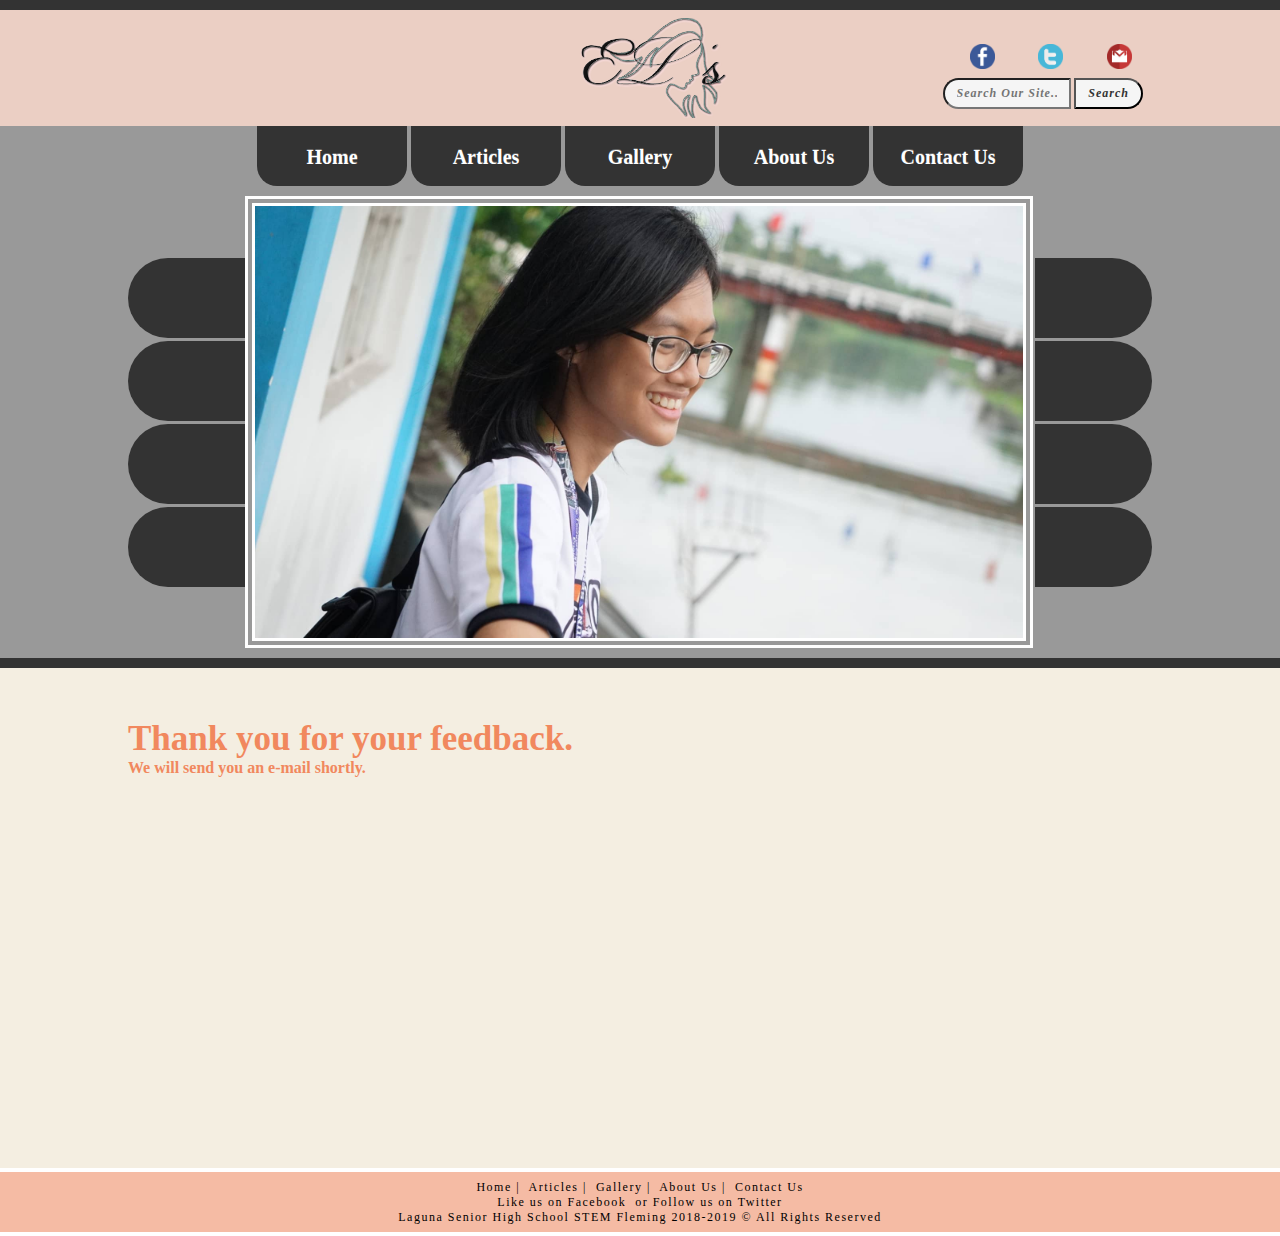
<file: thanks.html>
﻿<!DOCTYPE html PUBLIC "-//W3C//DTD XHTML 1.0 Transitional//EN" "http://www.w3.org/TR/xhtml1/DTD/xhtml1-transitional.dtd">
<html xmlns="http://www.w3.org/1999/xhtml">

<head>
<meta http-equiv="Content-Type" content="text/html; charset=utf-8" />
<title>El's</title>
<link href="css/style.css" type="text/css" rel="stylesheet"/>
<link href="css/slideshow.css" type="text/css" rel="stylesheet"/>
<link href="css/photo-gallery.css" type="text/css" rel="stylesheet"/>
<link href="images/favicon.ico" rel="shortcut icon" type="image/x-icon"/>
</head>

<body>
<center>
<div class="line1">
	<table cellpadding="0" cellspacing="0" border="0">	
		<tr>
			<td height="10" width="1024"></td>
		</tr>
	</table>	
</div>
<div class="header1">
	<table cellpadding="0" cellspacing="0" border="0">
		<tr valign="top" align="center">
			<td height="8"></td>
		</tr>
		<tr valign="middle">
			<td height="100" width="600">
				<img src="images/Els-white.png" class="headery" align="right"/>
				<img src="images/Els-black.png" class="headerx" align="right"/>
			</td>
			<td height="100" width="424" align="right">
				<table cellpadding="0" cellspacing="0" border="0">
					<tr valign="bottom">
						<td height="50" width="424" align="right" valign="bottom">
							<a href="http://www.facebook.com" target="_blank"><img src="images/facebook.png" height="40" width="40" class="link"/></a>
							<a href="http://www.twitter.com" target="_blank"><img src="images/twitter.png" height="40" width="40" class="link"/></a>
							<a href="http://www.gmail.com" target="_blank"><img src="images/gmail.png" height="40" width="40" class="link"/></a>
						</td>
					</tr>
					<tr valign="middle">
						<td height="50" width="424" align="right">
							<form action="search.html" class="sfm">
								<input type="text" placeholder="Search Our Site..." class="box"/>
								<input type="submit" value="Search" class="button"/>
							</form>
						</td>
					</tr>
				</table>
			</td>
		</tr>
		<tr valign="top" align="center">
			<td height="8"></td>
		</tr>
	</table>
</div>
<div class="header2">
	<table cellpadding="0" cellspacing="0" border="0">
		<tr valign="middle" align="center">
			<td height="60" width="1024" align="center">
				<table cellpadding="0" cellspacing="0" border="0">
					<tr valign="middle" align="center">
						<td height="60" width="150" class="MainNav"><a href="index.html" style="display:block; height:100%; margin-bottom:-40px;">Home</a></td>
						<td height="60" width="4"></td>
						<td height="60" width="150" class="MainNav"><a href="articles.html" style="display:block; height:100%; margin-bottom:-40px;">Articles</a></td>
						<td height="60" width="4"></td>
						<td height="60" width="150" class="MainNav"><a href="gallery.html" style="display:block; height:100%; margin-bottom:-40px;">Gallery</a></td>
						<td height="60" width="4"></td>
						<td height="60" width="150" class="MainNav"><a href="about-us.html" style="display:block; height:100%; margin-bottom:-40px;">About Us</a></td>
						<td height="60" width="4"></td>
						<td height="60" width="150" class="MainNav"><a href="contact-us.html" style="display:block; height:100%; margin-bottom:-40px;">Contact Us</a></td>
					</tr>
				</table>
			</td>
		</tr>
		<tr valign="middle">
			<td height="10" width="1024"></td>
		</tr>
		<tr valign="middle" align="center">
			<td height="452">
				<table cellpadding="0" cellspacing="0" border="0">
					<tr valign="middle">
						<td height="452" width="117">
							<table cellpadding="0" cellspacing="0" border="0">
								<tr valign="middle" class="slidescroll">
									<td height="80" width="117" style="border-radius:50px 0px 0px 50px;"></td>
								</tr>
								<tr valign="middle">
									<td height="3" width="117"></td>
								</tr>
								<tr valign="middle" class="slidescroll2">
									<td height="80" width="117" style="border-radius:50px 0px 0px 50px;"></td>
								</tr>
								<tr valign="middle">
									<td height="3" width="117"></td>
								</tr>
								<tr valign="middle" class="slidescroll3">
									<td height="80" width="117" style="border-radius:50px 0px 0px 50px;"></td>
								</tr>
								<tr valign="middle">
									<td height="3" width="117"></td>
								</tr>
								<tr valign="middle" class="slidescroll4">
									<td height="80" width="117" style="border-radius:50px 0px 0px 50px;"></td>
								</tr>
							</table>
						</td>
						<td height="452" width="790">
							<div class="slideshow">
								<figure>
									<img src="images/38918461_293167784781852_519476191371984896_n.jpg" height="432" width="768"/>
								</figure>
								<figure>
									<img src="images/38840329_2193964660844649_7649896701947281408_n.jpg" height="432" width="768"/>
								</figure>
								<figure>
									<img src="images/38885448_524184111344906_8118271342366687232_n.jpg" height="432" width="768"/>
								</figure>
								<figure>
									<img src="images/38805753_219087618763245_5957500920978735104_n.jpg" height="432" width="768"/>
								</figure>
							</div>
						</td>
						<td height="452" width="117">
							<table cellpadding="0" cellspacing="0" border="0">
								<tr valign="middle" class="slidescroll">
									<td height="80" width="117" style="border-radius:0px 50px 50px 0px;"></td>
								</tr>
								<tr valign="middle">
									<td height="3" width="117"></td>
								</tr>
								<tr valign="middle" class="slidescroll2">
									<td height="80" width="117" style="border-radius:0px 50px 50px 0px;"></td>
								</tr>
								<tr valign="middle">
									<td height="3" width="117"></td>
								</tr>
								<tr valign="middle" class="slidescroll3">
									<td height="80" width="117" style="border-radius:0px 50px 50px 0px;"></td>
								</tr>
								<tr valign="middle">
									<td height="3" width="117"></td>
								</tr>
								<tr valign="middle" class="slidescroll4">
									<td height="80" width="117" style="border-radius:0px 50px 50px 0px;"></td>
								</tr>
							</table>
						</td>
					</tr>
				</table>
			</td>
		</tr>
		<tr valign="middle">
			<td height="10" width="1024"></td>
		</tr>
	</table>
</div>
<div class="line1">
	<table cellpadding="0" cellspacing="0" border="0">	
		<tr>
			<td height="10" width="1024"></td>
		</tr>
	</table>	
</div>
<div class="content1">
	<table cellpadding="0" cellspacing="0" border="0">
		<tr valign="top" align="left">
			<td height="470" width="1024">
				<table cellpadding="0" cellspacing="0" border="0">
					<tr>
						<td height="30" width="1024"></td>
					</tr>
					<tr valign="middle" align="left">
						<td height="100" width="1024">
							<span class="title1">Thank you for your feedback.</span>
							<br/><span class="title3">We will send you an e-mail shortly.</span>
						</td>
					</tr>
					<tr>
						<td height="370" width="1024"></td>
					</tr>
				</table>
			</td>
		</tr>
	</table>
</div>
<div class="line4">
	<table cellpadding="0" cellspacing="0" border="0">
		<tr>
			<td height="4" width="1024"></td>
		</tr>
	</table>
</div>
<div id="Footer">
	<table cellpadding="0" cellspacing="0" border="0">
		<tr valign="middle" align="center">
			<td height="60" width="1024">
				<a href="index.html" class="Footer">Home</a>&nbsp;|&nbsp;
				<a href="articles.html" class="Footer">Articles</a>&nbsp;|&nbsp;
				<a href="gallery.html" class="Footer">Gallery</a>&nbsp;|&nbsp;
				<a href="about-us.html" class="Footer">About Us</a>&nbsp;|&nbsp;
				<a href="contact-us.html" class="Footer">Contact Us</a>
				<br/><a href="http://www.facebook.com" class="Footer" target="_blank">Like us on Facebook</a>
				&nbsp;or&nbsp;<a href="http://www.twitter.com" class="Footer" target="_blank">Follow us on Twitter</a>
				<br/><span>Laguna Senior High School STEM Fleming 2018-2019 &copy; All Rights Reserved</span>
			</td>
		</tr>
	</table>
</div>
<div class="line4">
	<table cellpadding="0" cellspacing="0" border="0">
		<tr>
			<td height="4" width="1024"></td>
		</tr>
	</table>
</div>
</center>
</body>

</html>
</file>
<file: css/style.css>
﻿body{
font-family:Aleo;
font-size:15px;
color:black;
height:100%;
width:100%;
margin:0px;
}

.header1{
background-color:#ebcfc4;
height:116px;
width:100%;
transition:background-color 0.7s;
}

.header1:hover{
background-color:#666666;
height:116px;
width:100%;
transition:background-color 0.7s;
}

.header2{
background-color:#999999;
height:532px;
width:100%;
}


.headerx{
margin-left:-350px;
height:100px;
width:150px;
transition:opacity 0.7s;

}

.headerx:hover{
opacity:0;
transition:opacity 0.7s;
}

.headery{
margin-left:-350px;
height:100px;
width:150px;
}


.line1{
background-color:#333333;
height:10px;
width:100%;
}

.line2{
background-color:#333333;
height:5px;
width:100%;
}

.line3{
background-color:#eedfcc;
height:5px;
width:100%;
}

.line4{
background-color:#ffffff;
height:4px;
width:100%;
}

.sfm input{
padding:6px 12px;
font-family:Aleo;
font-size:12px;
letter-spacing:1px;
font-weight:bold;
margin:9px;
color:black;
background-color:#f5f5f5;
font-style:italic;
}

.sfm .box{
width:100px;
transition:width 0.5s;
border-radius:20px 0px 0px 20px;
}

.sfm .box:focus{
width:250px;
transition:width 0.5s;
}


.sfm .button{
color:#333333;
margin-left:-9px;
transition:color 0.5s;
border-radius:0px 20px 20px 0px;
}

.sfm .button:hover{
color:pink;
transition:color 0.5s;
}

.link{
margin-left:20px;
margin-right:20px;
margin-bottom:-5px;
height:25px;
width:25px;
transition:height, width;
transition-duration:0.8s;
}

.link:hover{
height:45px;
width:45px;
transition:height, width;
transition-duration:0.8s;
-webkit-animation:rotate 0.8s 1;
-moz-animation:rotate 0.8s 1;
}

@-webkit-keyframes rotate{
0%{transform:rotateZ(0deg);}
100%{transform:rotateZ(720deg);}
}

@-moz-keyframes rotate{
0%{transform:rotateZ(0deg);}
100%{transform:rotateZ(720deg);}
}

.content1{
background-color:#f4eee1;
}

.content3{
height:100%;
width:100%;
background-color:#faebd7;
}

.MainNav{
background-color:#333333;
border-radius:0px 0px 20px 20px;
transition:background-color 0.5s;
}

.MainNav a:link, .MainNav a:visited{
color:white;
font-size:20px;
font-weight:bold;
text-decoration:none;
text-shadow:0px -1px 0px #666666;
transition:color 0.5s;
}

.MainNav a:hover{
color:#6666ff;
font-size:20px;
font-weight:bold;
text-decoration:none;
text-shadow:0px -1px 0px #666666;
transition:color 0.5s;
}

.MainNav:hover{
background-color:#ebcfc4;
border-radius:0px 0px 20px 20px;
transition:background-color 0.5s;
}

.MainNav:hover a:link, .MainNav:hover a:visited{
color:#6666ff;
font-size:20px;
font-weight:bold;
text-decoration:none;
text-shadow:0px -1px 0px #666666;
}

.MainNav:hover a:hover{
color:#6666ff;
font-size:20px;
font-weight:bold;
text-decoration:none;
text-shadow:0px -1px 0px #666666;
transition:color 0.5s;
}

.AMainNav{
background-color:#ebcfc4;
border-radius:0px 0px 20px 20px;
}

.AMainNav a:link, .AMainNav a:visited{
color:#6666ff;
font-size:20px;
font-weight:bold;
text-decoration:none;
text-shadow:0px -1px 0px #666666;
}

.AMainNav a:hover{
color:#6666ff;
font-size:20px;
font-weight:bold;
text-decoration:none;
text-shadow:0px -1px 0px #666666;
transition:color 0.5s;
}

#Footer{
background-color:#f5bba4;
color:Black;
font-size:12px;
height:60px;
width:100%;
letter-spacing:1.5px;
}

a.Footer:link, a.Footer:visited{
font-size:12px;
text-decoration:none;
color:black;
}

a.Footer:hover{
font-size:12px;
text-decoration:underline;
color:black;
}

.title1{
font-size:35px;
font-weight:bold;
color:#f1885e;
}

.title2{
font-size:25px;
font-weight:bold;
color:#f1885e;
}

.title3{
font-size:16px;
font-weight:bold;
color:#f1885e;
}

a.global:link, a.global:visited{
font-weight:bold;
text-decoration:none;
color:#6666ff;
transition:color, text-decoration;
transition-duration:0.5s;
}

a.global:hover{
font-weight:bold;
text-decoration:underline;
color:#000066;
transition:color, text-decoration;
transition-duration:0.5s;
}


.form input{
width:512px;;
margin:20px 0;
background: rgba(0,0,0,0);
border:none;
border-bottom:1px solid #0078ff;
}



#msg{
margin-top:90px
}

button{
padding:20px 32px;
font-size:16px;
font-weight:bold;
background-color:#f5bba4;
border:none;
border-radius:10px;
margin-top:30px;
color:#000000;
cursor:pointer;
transition:background-color, color;
transition-duration:0.4s;
}

button:hover{
background-color:#f1885e;
color:#ffffff;
transition:background-color, color;
transition-duration:0.4s;
}
</file>
<file: css/slideshow.css>
﻿.slideshow{
height:452px;
width:790px;
margin:0px;
position:relative;
}

.slideshow figure{
position:absolute;
margin:0px;
}

.slideshow figure img{
border:10px double white;
}

figure:nth-child(1){
-webkit-animation:xfade 24s 18s infinite;
-moz-animation:xfade 24s 18s infinite;
}

figure:nth-child(2){
-webkit-animation:xfade 24s 12s infinite;
-moz-animation:xfade 24s 12s infinite;
}


figure:nth-child(3){
-webkit-animation:xfade 24s 6s infinite;
-moz-animation:xfade 24s 6s infinite;
}


figure:nth-child(4){
-webkit-animation:xfade 24s 0s infinite;
-moz-animation:xfade 24s 0s infinite;
}

@-webkit-keyframes xfade{
0%{opacity:1;}
18%{opacity:0;}
50%{opacity:0;}
75%{opacity:0;}
100%{opacity:1;}
}

@-moz-keyframes xfade{
0%{opacity:1;}
18%{opacity:0;}
50%{opacity:0;}
75%{opacity:0;}
100%{opacity:1;}
}

.slidescroll{
background-color:#333333;
animation:yfade 24s infinite;
-webkit-animation:yfade 24s infinite;
height:80px;
width:117px;
animation-delay:0s;
-webkit-animation-delay:0s;
-moz-animation-delay:0s;
}

.slidescroll2{
background-color:#333333;
animation:yfade 24s infinite;
-webkit-animation:yfade 24s infinite;
height:80px;
width:117px;
animation-delay:6s;
-webkit-animation-delay:6s;
-moz-animation-delay:6s;
}

.slidescroll3{
background-color:#333333;
animation:yfade 24s infinite;
-webkit-animation:yfade 24s infinite;
height:80px;
width:117px;
animation-delay:12s;
-webkit-animation-delay:12s;
-moz-animation-delay:12s;
}

.slidescroll4{
background-color:#333333;
animation:yfade 24s infinite;
-webkit-animation:yfade 24s infinite;
height:80px;
width:117px;
animation-delay:18s;
-webkit-animation-delay:18s;
-moz-animation-delay:18s;
}

@keyframes yfade{
0%{background-color:#333333;}
5%{background-color:#333333;}
10%{background-color:#ebcfc4;}
25%{background-color:#ebcfc4;}
30%{background-color:#ebcfc4;}
35%{background-color:#333333;}
75%{background-color:#333333;}
100%{background-color:#333333;}
}

@-webkit-keyframes yfade{
0%{background-color:#333333;}
5%{background-color:#333333;}
10%{background-color:#ebcfc4;}
25%{background-color:#ebcfc4;}
30%{background-color:#ebcfc4;}
35%{background-color:#333333;}
75%{background-color:#333333;}
100%{background-color:#333333;}
}

@-moz-keyframes yfade{
0%{background-color:#333333;}
5%{background-color:#333333;}
10%{background-color:#ebcfc4;}
25%{background-color:#ebcfc4;}
30%{background-color:#ebcfc4;}
35%{background-color:#333333;}
75%{background-color:#333333;}
100%{background-color:#333333;}
}
</file>
<file: css/photo-gallery.css>
﻿.galleryh a{
height:253.8px;
width:451.2px;
position:relative;
display:inline-block;
}

.galleryh a img{
height:100%;
width:100%;
position:absolute;
display:block;
z-index:1;
cursor:pointer;

-webkit-box-sizing:border-box;
-moz-box-sizing:border-box;
box-sizing:border-box;

-webkit-transition-property:width, height, top, bottom, left, right, z-index, border;
-webkit-transition-duration:0.5s;
-moz-transition-property:width, height, top, bottom, left, right, z-index, border;
-moz-transition-duration:0.5s;
-o-transition-property:width, height, top, bottom, left, right, z-index, border;
-o-transition-duration:0.5s;
transition-property:width, height, top, bottom, left, right, z-index, border;
transition-duration:0.5s;
}

.galleryh a:focus img{
height:140%;
width:140%;
display:block;
z-index:24;
border:10px solid #ffefd5;

-webkit-transition-property:width, height, top, bottom, left, right, z-index, border;
-webkit-transition-duration:0.5s;
-moz-transition-property:width, height, top, bottom, left, right, z-index, border;
-moz-transition-duration:0.5s;
-o-transition-property:width, height, top, bottom, left, right, z-index, border;
-o-transition-duration:0.5s;
transition-property:width, height, top, bottom, left, right, z-index, border;
transition-duration:0.5s;
}

.galleryv a{
height:451.2px;
width:253.8px;
position:relative;
display:inline-block;
}

.galleryv a img{
height:100%;
width:100%;
position:absolute;
display:block;
z-index:1;
cursor:pointer;

-webkit-box-sizing:border-box;
-moz-box-sizing:border-box;
box-sizing:border-box;

-webkit-transition-property:width, height, top, bottom, left, right, z-index, border;
-webkit-transition-duration:0.5s;
-moz-transition-property:width, height, top, bottom, left, right, z-index, border;
-moz-transition-duration:0.5s;
-o-transition-property:width, height, top, bottom, left, right, z-index, border;
-o-transition-duration:0.5s;
transition-property:width, height, top, bottom, left, right, z-index, border;
transition-duration:0.5s;
}

.galleryv a:focus img{
height:140%;
width:140%;
display:block;
z-index:24;
border:10px solid #ffefd5;

-webkit-transition-property:width, height, top, bottom, left, right, z-index, border;
-webkit-transition-duration:0.5s;
-moz-transition-property:width, height, top, bottom, left, right, z-index, border;
-moz-transition-duration:0.5s;
-o-transition-property:width, height, top, bottom, left, right, z-index, border;
-o-transition-duration:0.5s;
transition-property:width, height, top, bottom, left, right, z-index, border;
transition-duration:0.5s;
}


.galleryqh a{
height:128px;
width:256px;
position:relative;
display:inline-block;
}

.galleryqh a img{
height:100%;
width:100%;
position:absolute;
display:block;
z-index:1;
cursor:pointer;

-webkit-box-sizing:border-box;
-moz-box-sizing:border-box;
box-sizing:border-box;

-webkit-transition-property:width, height, top, bottom, left, right, z-index, border;
-webkit-transition-duration:0.5s;
-moz-transition-property:width, height, top, bottom, left, right, z-index, border;
-moz-transition-duration:0.5s;
-o-transition-property:width, height, top, bottom, left, right, z-index, border;
-o-transition-duration:0.5s;
transition-property:width, height, top, bottom, left, right, z-index, border;
transition-duration:0.5s;
}

.galleryqh a:focus img{
height:150%;
width:150%;
display:block;
z-index:24;
border:10px solid #ffefd5;
background-color:white;

-webkit-transition-property:width, height, top, bottom, left, right, background-color, z-index, border;
-webkit-transition-duration:0.5s;
-moz-transition-property:width, height, top, bottom, left, right, background-color, z-index, border;
-moz-transition-duration:0.5s;
-o-transition-property:width, height, top, bottom, left, right, background-color, z-index, border;
-o-transition-duration:0.5s;
transition-property:width, height, top, bottom, left, right, background-color, z-index, border;
transition-duration:0.5s;
}

.galleryqv a{
height:256px;
width:128px;
position:relative;
display:inline-block;
}

.galleryqv a img{
height:100%;
width:100%;
position:absolute;
display:block;
z-index:1;
cursor:pointer;


-webkit-box-sizing:border-box;
-moz-box-sizing:border-box;
box-sizing:border-box;

-webkit-transition-property:width, height, top, bottom, left, right, background-color, z-index, border;
-webkit-transition-duration:0.5s;
-moz-transition-property:width, height, top, bottom, left, right, background-color, z-index, border;
-moz-transition-duration:0.5s;
-o-transition-property:width, height, top, bottom, left, right, background-color, z-index, border;
-o-transition-duration:0.5s;
transition-property:width, height, top, bottom, left, right, background-color, z-index, border;
transition-duration:0.5s;
}

.galleryqv a:focus img{
height:150%;
width:150%;
display:block;
z-index:24;
border:10px solid #ffefd5;
background-color:white;

-webkit-transition-property:width, height, top, bottom, left, right, background-color, z-index, border;
-webkit-transition-duration:0.5s;
-moz-transition-property:width, height, top, bottom, left, right, background-color, z-index, border;
-moz-transition-duration:0.5s;
-o-transition-property:width, height, top, bottom, left, right, background-color, z-index, border;
-o-transition-duration:0.5s;
transition-property:width, height, top, bottom, left, right, background-color, z-index, border;
transition-duration:0.5s;
}
</file>
